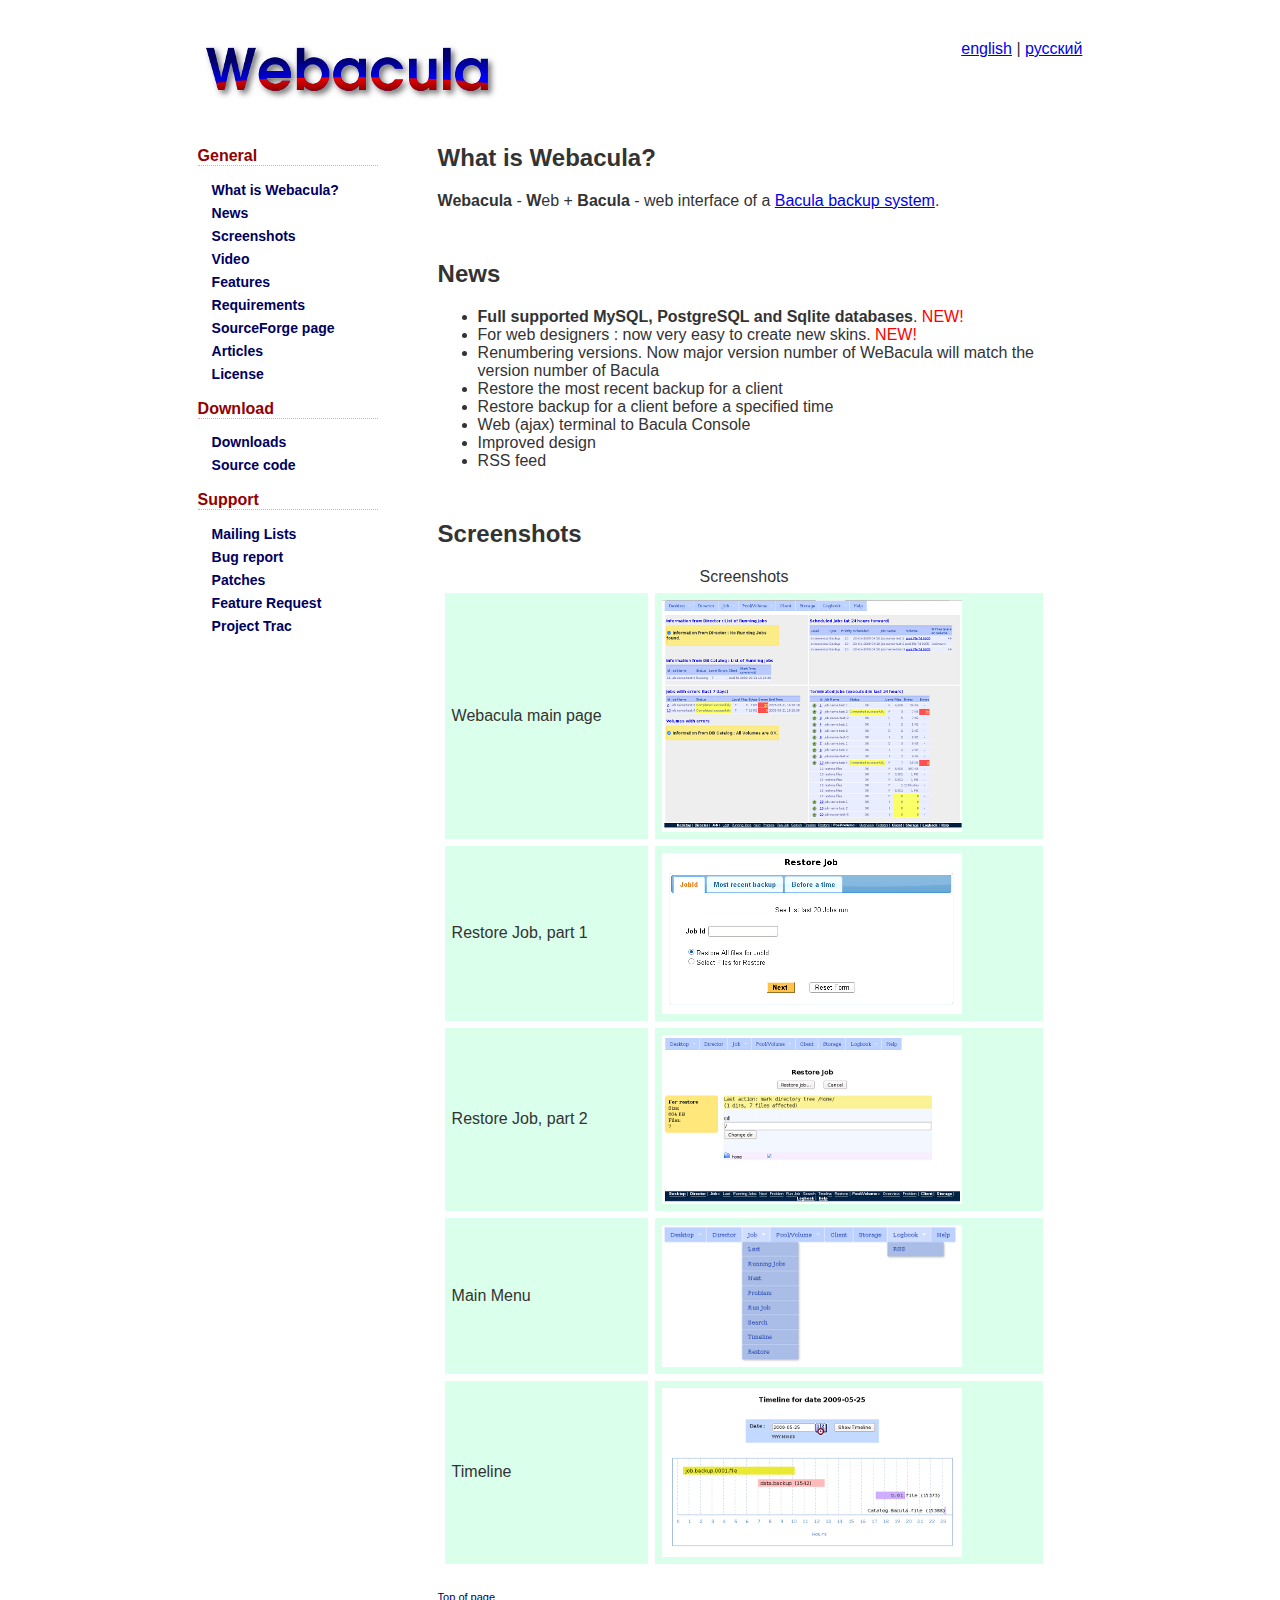
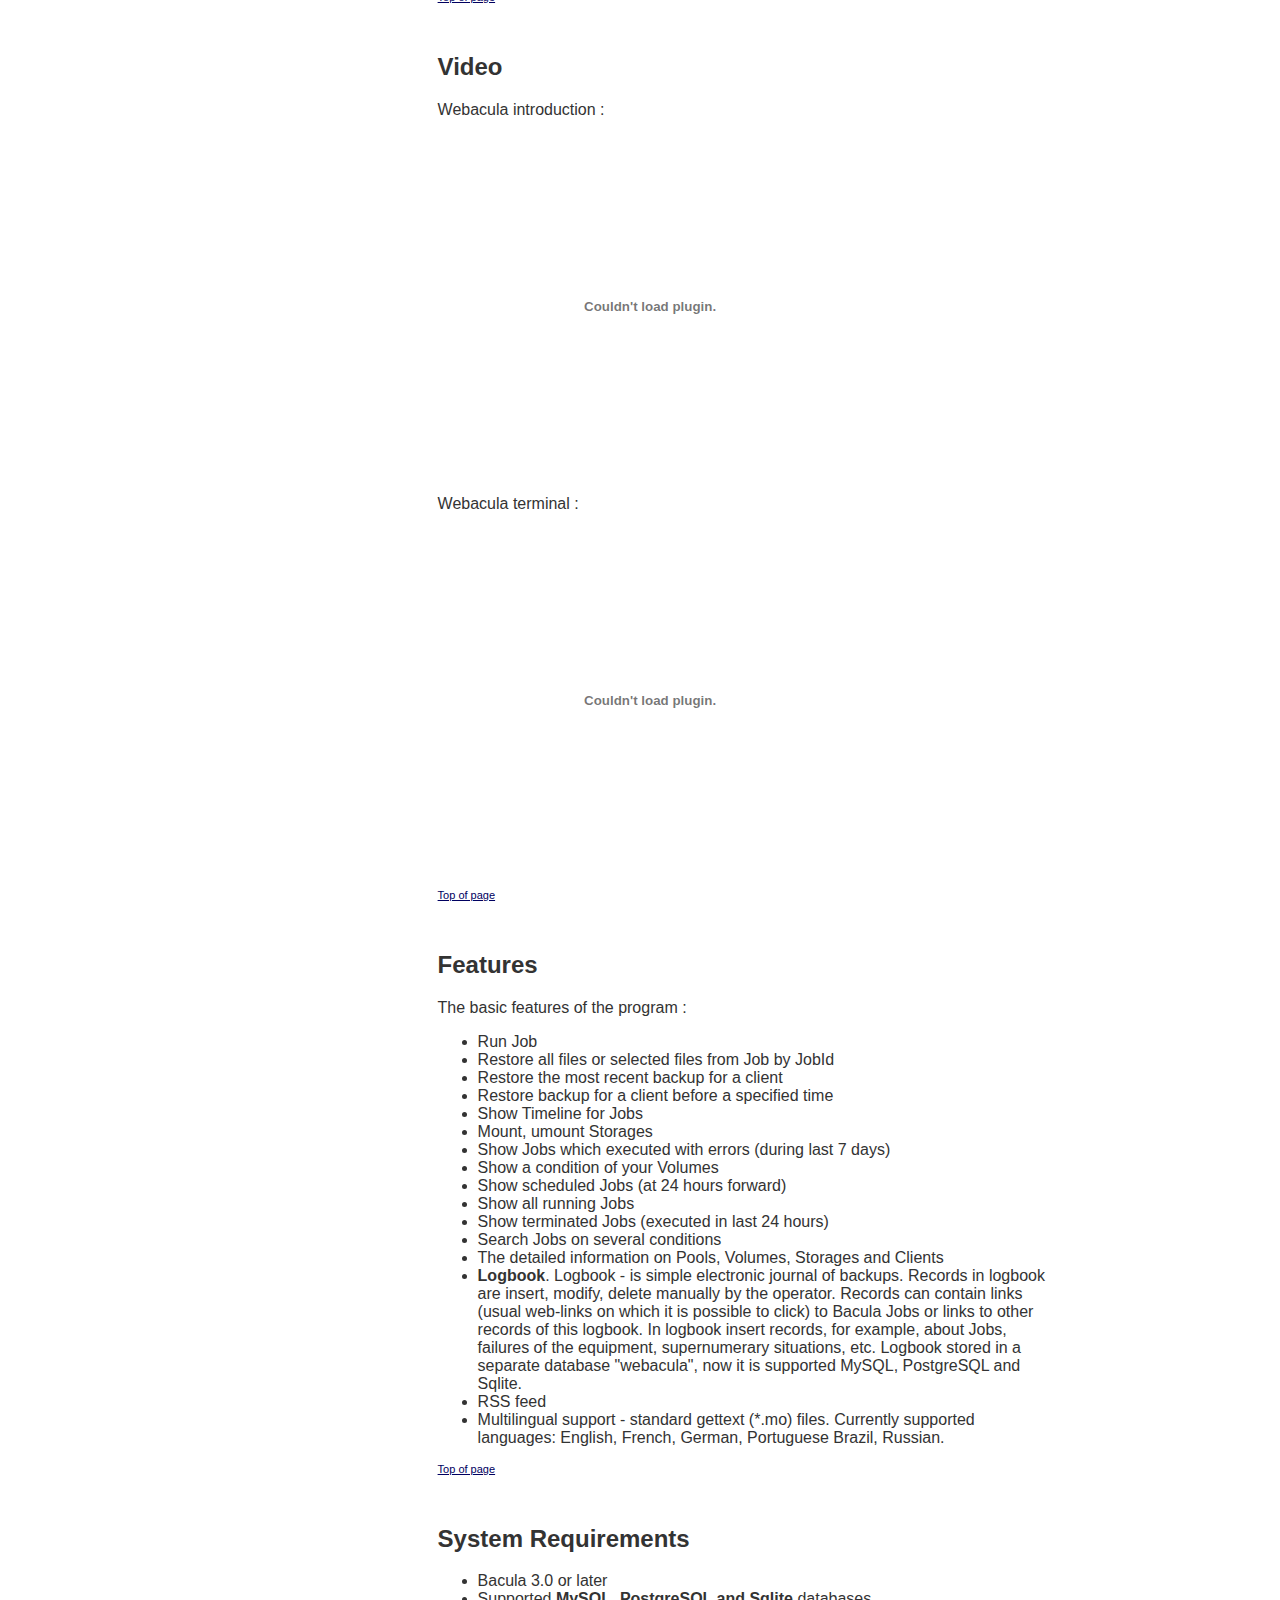
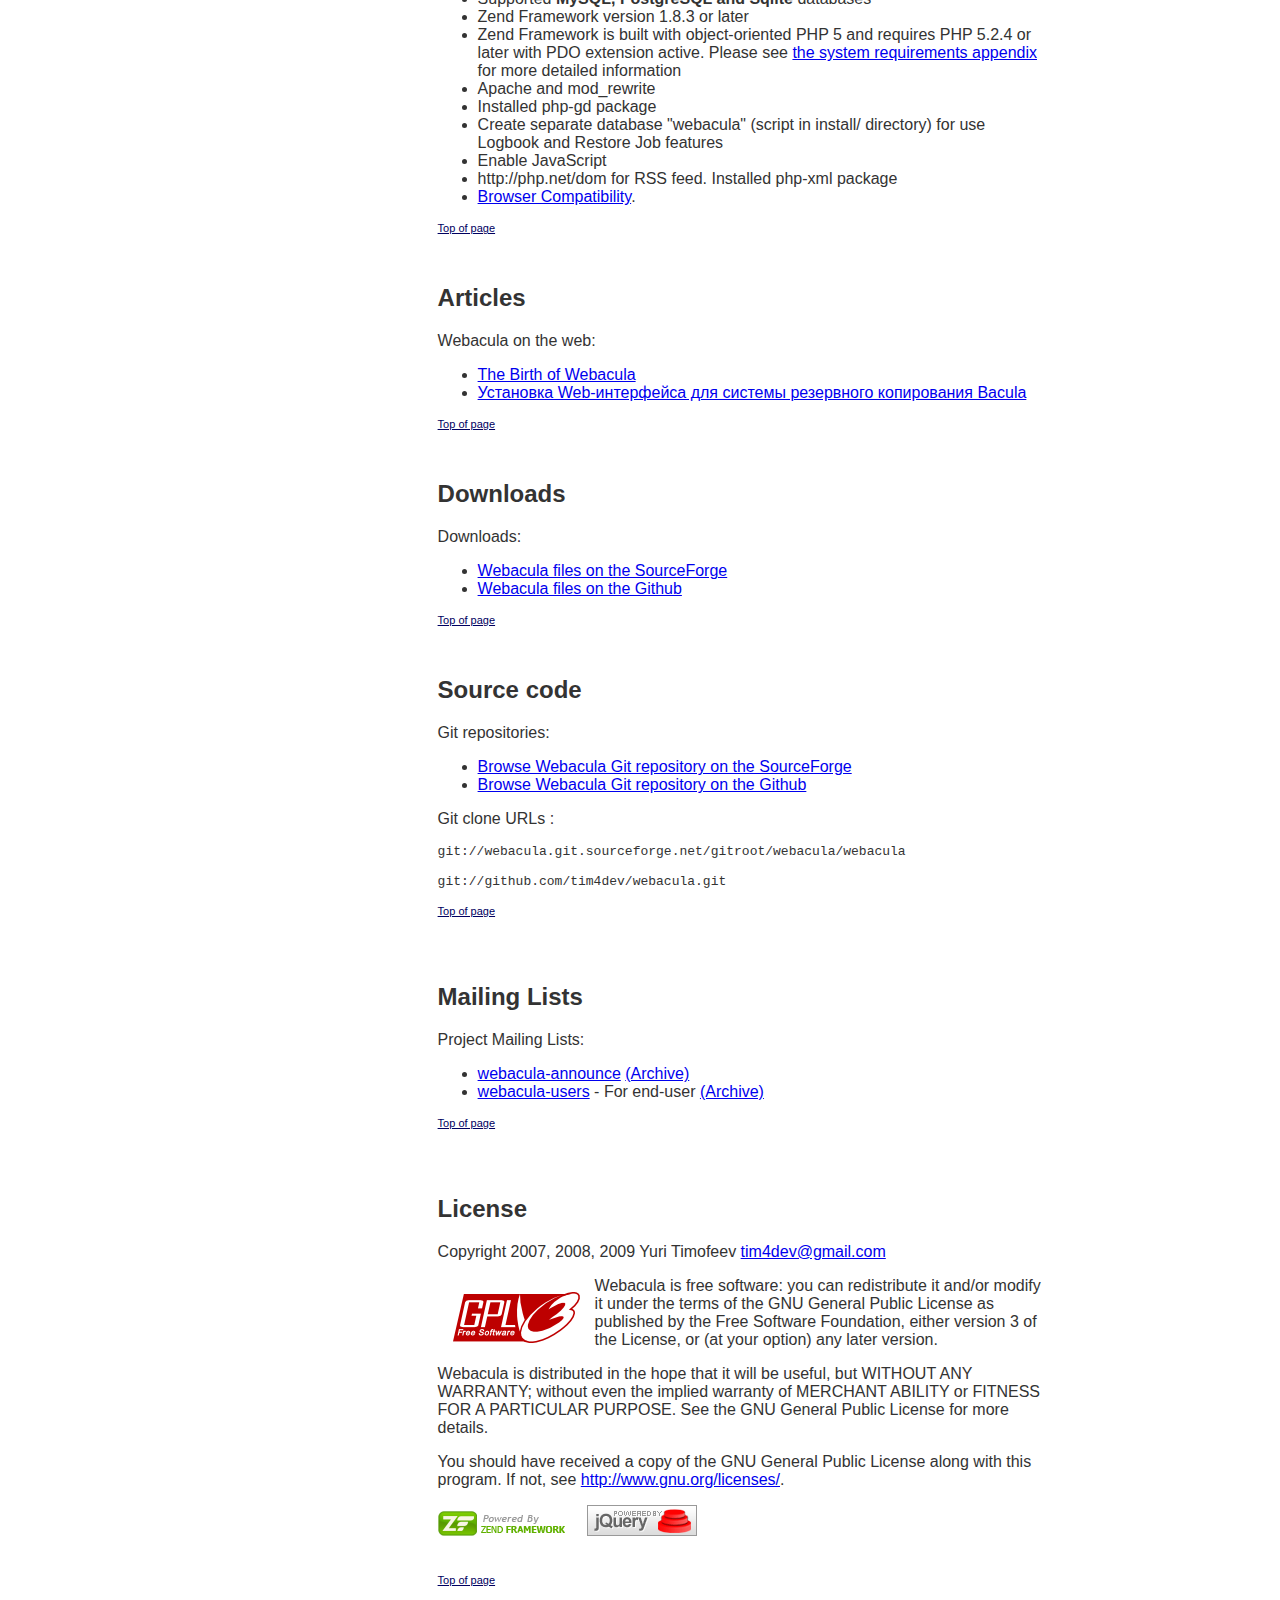
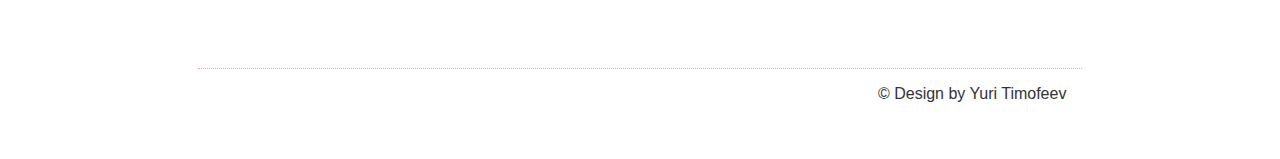
<file: index.html>
<!DOCTYPE HTML PUBLIC "-//W3C//DTD HTML 4.01 Transitional//EN"
        "http://www.w3.org/TR/html4/loose.dtd">
<html>

<head>
   <meta http-equiv="Content-Type" content="text/html; charset=utf-8" />
   <link rel="shortcut icon" href="favicon.ico" />
   <title>Webacula Home Page</title>

<style type="text/css" media="screen">

body
{
	padding: 0;
	font-family: "Trebuchet MS", Arial, Helvetica, sans-serif;
	color: #333;
	background-color: #fff;
}

#container
{
	margin: 40px 15%;
}

#banner h1
{
   margin: 0;
   padding: .5em;
}

#nav
{
   float: left;
   width: 180px;
   margin-left: 0px;
   margin-bottom: 30px;
   padding-top: 1em;
}

a.a-top-page {
   font-size: 11px;
   font-family: arial, sans-serif;
   color: #000060;
}

/* Menu */
#menu ul {
   margin: 0;
   padding: 0px 0 0 14px;
   list-style: none;
}

#menu li {
	padding: 1px 0 4px 0;
}

#menu a {
   text-decoration: none;
   color: #000060;
   font-weight: bold;
   font-size: 14px;
   font-family: arial, sans-serif;
}

#menu a:hover {
   text-decoration: underline;
   color: #0000FF;
}

#menu h2 {
	margin-bottom: 10px 0 0 0;
	font-size: 16px;
	border-bottom: 1px dotted #FF9EAA;
   color: #920000;
}

/* end menu */


#nav p { margin-top: 10px; }

#content
{
	padding-top: 1em;
	margin: 10px 2em 2em 240px;
}

#content h2 { margin-top: 0; }

#footer
{
	clear: both;
	padding: 1em;
	text-align: right;
	border-top: 1px dotted #FF9EAA;
}

#spacer {margin-top: 2em;}

#table-screenshot {
   text-align: left;
   margin-top: 0px;
   margin-bottom: 20px;
}
#table-screenshot td {
   background-color: #DAFFEA;
}

#banner-logo
{
   vertical-align: middle;
}

#lang
{
   float: right;
   margin-right: 0px;
   vertical-align: top;
   margin-bottom: 20px;
}

</style>

</head>


<body>

<a name="top-page"></a>

<div id="container">
	<div id="banner-logo">
      <img src="images/logo.png" alt="Webacula logo" style="margin-bottom: 15px;" />
      <div id="lang">
         <a href="index.html">english</a> | <a href="index_ru.html">русский</a>
      </div>
	</div>

	<div id="nav">
      <div id="menu">
         <h2>General</h2>
         <ul>
               <li><a href="#what-is-webacula">What is Webacula?</a></li>
               <li><a href="#news">News</a></li>
               <li><a href="#screenshots">Screenshots</a></li>
               <li><a href="#video">Video</a></li>
               <li><a href="#features">Features</a></li>
               <li><a href="#requirements">Requirements</a></li>
               <li><a href="https://sourceforge.net/projects/webacula/">SourceForge page</a></li>
               <li><a href="#articles">Articles</a></li>
               <li><a href="#license">License</a></li>
         </ul>
         <h2>Download</h2>
         <ul>
               <li><a href="#downloads">Downloads</a></li>
               <li><a href="#source-code">Source code</a></li>
         </ul>
         <h2>Support</h2>
         <ul>
               <li><a href="#mailing-lists">Mailing Lists</a></li>
               <li><a href="https://sourceforge.net/tracker/?group_id=201199&atid=976599">Bug report</a></li>
               <li><a href="https://sourceforge.net/tracker/?group_id=201199&atid=976601">Patches</a></li>
               <li><a href="https://sourceforge.net/tracker/?group_id=201199&atid=976602">Feature Request</a></li>
               <li><a href="http://sourceforge.net/apps/trac/webacula/">Project Trac</a></li>
         </ul>


		</div>
	</div>

<div id="content">

<a name="what-is-webacula">
<h2>What is Webacula?</h2>
</a>
	<p>
	<strong>Webacula</strong> - <strong>W</strong>eb + <strong>Bacula</strong> - web interface of a <a href="http://www.bacula.org/" target="_blank">Bacula backup system</a>.
	</p>
<div id="spacer">&nbsp;</div>

<a name="news">
<h2>News</h2>
</a>
<p>
   <ul>
      <li><b>Full supported MySQL, PostgreSQL and Sqlite databases</b>. <font  style="color : #ff0000;">NEW!</font></li>
      <li>For web designers : now very easy to create new skins. <font  style="color : #ff0000;">NEW!</font></li>
      <li>Renumbering versions. Now major version number of WeBacula will match the version number of Bacula</li>
      <li>Restore the most recent backup for a client</li>
      <li>Restore backup for a client before a specified time</li>
      <li>Web (ajax) terminal to Bacula Console</li>
      <li>Improved design </li>
      <li>RSS feed </li>
   </ul>
</p>
<div id="spacer">&nbsp;</div>


<a name="screenshots">
<h2>Screenshots</h2>
</a>
<p>

<table id="table-screenshot" width="100%" border="0" cellspacing="7" cellpadding="7">
  <caption>Screenshots</caption>
  <tbody>
    <tr>
      <td>Webacula main page</td>
      <td><a href="images/webacula_main_page.png" target="_blank">
       <img src="images/tumb/small_webacula_main_page.png" alt="Webacula main page" align="center" border="0" title="Webacula main page"></a>
      </td>
    </tr>
    <tr>
      <td>Restore Job, part 1</td>
      <td>
      <a href="images/webacula_restore_job.png" target="_blank">
       <img src="images/tumb/small_webacula_restore_job.png" alt="Restore Job" align="center" border="0" title="Restore Job">
       </a>
      </td>
    </tr>
    <tr>
      <td>Restore Job, part 2</td>
      <td>
       <a href="images/webacula_restore_job2.png" target="_blank">
       <img src="images/tumb/small_webacula_restore_job2.png" alt="Restore Job" align="center" border="0" title="Restore Job">
       </a>
      </td>
    </tr>
    <tr>
      <td>Main Menu</td>
      <td>
      <a href="images/webacula_main_menu.png" target="_blank">
       <img src="images/tumb/small_webacula_main_menu.png" alt="Main Menu" align="center" border="0" title="Main Menu">
       </a>
      </td>
    </tr>
    <tr>
      <td>Timeline</td>
      <td>
      <a href="images/webacula_timeline.png" target="_blank">
       <img src="images/tumb/small_webacula_timeline.png" alt="Timeline" align="center" border="0" title="Timeline">
       </a>
      </td>
    </tr>
  </tbody>
</table>
</p>
<a href="#top-page" class="a-top-page">Top of page</a>
<div id="spacer">&nbsp;</div>


<a name="video">
<h2>Video</h2>
</a>
<p>Webacula introduction : </p>
<object width="425" height="344"><param name="movie" value="http://www.youtube.com/v/0cKdPdTsgME&hl=ru&fs=1"></param><param name="allowFullScreen" value="true"></param><param name="allowscriptaccess" value="always"></param><embed src="http://www.youtube.com/v/0cKdPdTsgME&hl=ru&fs=1" type="application/x-shockwave-flash" allowscriptaccess="always" allowfullscreen="true" width="425" height="344"></embed></object>

<p>Webacula terminal : </p>
<object width="425" height="344"><param name="movie" value="http://www.youtube.com/v/Kf31g6XNSG4&hl=ru&fs=1"></param><param name="allowFullScreen" value="true"></param><param name="allowscriptaccess" value="always"></param><embed src="http://www.youtube.com/v/Kf31g6XNSG4&hl=ru&fs=1" type="application/x-shockwave-flash" allowscriptaccess="always" allowfullscreen="true" width="425" height="344"></embed></object>

<p><a href="#top-page" class="a-top-page">Top of page</a></p>
<div id="spacer">&nbsp;</div>

<a name="features">
<h2>Features</h2>
</a>
   <p>The basic features of the program :</p>
   <ul>
   <li>Run Job</li>
   <li>Restore all files or selected files from Job by JobId</li>
   <li>Restore the most recent backup for a client</li>
   <li>Restore backup for a client before a specified time</li>
   <li>Show Timeline for Jobs</li>
   <li>Mount, umount Storages</li>
   <li>Show Jobs which executed with errors (during last 7 days)</li>
   <li>Show a condition of your Volumes</li>
   <li>Show scheduled Jobs (at 24 hours forward)</li>
   <li>Show all running Jobs</li>
   <li>Show terminated Jobs (executed in last 24 hours)</li>
   <li>Search Jobs on several conditions</li>
   <li>The detailed information on Pools, Volumes, Storages and Clients</li>
   <li><strong>Logbook</strong>. Logbook - is simple electronic journal of backups. Records in logbook are insert, modify, delete manually by the operator.
Records can contain links (usual web-links on which it is possible to click) to Bacula Jobs or links to other records of this logbook. In logbook insert  records, for example, about Jobs, failures of the equipment, supernumerary situations, etc. Logbook stored in a separate database "webacula", now it is supported MySQL, PostgreSQL and Sqlite.</li>
   <li>RSS feed </li>
   <li>Multilingual support - standard gettext (*.mo) files. Currently supported languages: English, French, German, Portuguese Brazil, Russian.</li>
   </ul>
<a href="#top-page" class="a-top-page">Top of page</a>
<div id="spacer">&nbsp;</div>


<a name="requirements">
<h2>System Requirements</h2>
</a>
      <p>
	</p><ul>
	<li>Bacula 3.0 or later</li>
    <li>Supported <b>MySQL, PostgreSQL and Sqlite</b> databases</li>
	<li>Zend Framework version 1.8.3 or later</li>
	<li>Zend Framework is built with object-oriented PHP 5 and requires PHP 5.2.4 or later with PDO extension active. Please see
   	<a href="http://framework.zend.com/manual/en/requirements.html" target="_blank"> the system requirements appendix</a> for
  	more detailed information</li>
	<li>Apache and mod_rewrite</li>
	<li>Installed php-gd package</li>
	<li>Create separate database "webacula" (script in install/ directory) for use Logbook and Restore Job features</li>
	<li>Enable JavaScript</li>
	<li>http://php.net/dom for RSS feed. Installed php-xml package</li>
	<li><a href="http://docs.jquery.com/Browser_Compatibility" target="_blank">Browser Compatibility</a>.</li>
	</ul>
<a href="#top-page" class="a-top-page">Top of page</a>
<div id="spacer">&nbsp;</div>


<a name="articles">
<h2>Articles</h2>
</a>
<p>Webacula on the web:</p>
<ul>
   <li><a href="https://sourceforge.net/community/the-birth-of-webacula/" target="_blank">The Birth of Webacula</a></li>
   <li><a href="http://redalex.ru/index.php?option=com_content&view=article&id=1:-web-bacula&catid=1:bacula&Itemid=3" target="_blank">Установка Web-интерфейса для системы резервного копирования Bacula</a></li>
</ul>
<a href="#top-page" class="a-top-page">Top of page</a>
<div id="spacer">&nbsp;</div>


<a name="downloads">
<h2>Downloads</h2>
</a>
<p>Downloads:</p>
<ul>
   <li><a href="https://sourceforge.net/projects/webacula/files/">Webacula files on the SourceForge</a></li>
   <li><a href="http://github.com/tim4dev/webacula/downloads">Webacula files on the Github</a></li>
</ul>
<a href="#top-page" class="a-top-page">Top of page</a>
<div id="spacer">&nbsp;</div>


<a name="source-code">
<h2>Source code</h2>
</a>
<p>Git repositories:</p>
<ul>
   <li><a href="http://webacula.git.sourceforge.net/">Browse Webacula Git repository on the SourceForge</a></li>
   <li><a href="http://github.com/tim4dev/webacula">Browse Webacula Git repository on the Github</a></li>
</ul>
<p>
Git clone URLs :
<pre>
git://webacula.git.sourceforge.net/gitroot/webacula/webacula

git://github.com/tim4dev/webacula.git
</pre>
</p>
<a href="#top-page" class="a-top-page">Top of page</a>
<p><div id="spacer">&nbsp;</div></p>


<a name="mailing-lists">
<h2>Mailing Lists</h2>
</a>
<p>Project Mailing Lists:</p>
<ul>
   <li><a href="https://lists.sourceforge.net/mailman/listinfo/webacula-announce">webacula-announce</a>
      <a href="https://sourceforge.net/mailarchive/forum.php?forum_name=webacula-announce">(Archive)</a>
   </li>
   <li><a href="https://lists.sourceforge.net/mailman/listinfo/webacula-users">webacula-users</a> - For end-user
      <a href="https://sourceforge.net/mailarchive/forum.php?forum_name=webacula-users">(Archive)</a>
   </li>
</ul>
<p><a href="#top-page" class="a-top-page">Top of page</a></p>
<p><div id="spacer">&nbsp;</div></p>


<a name="license">
<h2>License</h2>
</a>
<p>Copyright 2007, 2008, 2009 Yuri Timofeev <a href="mailto:tim4dev@gmail.com">tim4dev@gmail.com</a></p>

<a href="http://www.gnu.org/licenses/gpl-3.0.html" target="_blank"><img ilo-full-src="images/other/gplv3-127x51.png" src="images/other/gplv3-127x51.png" alt="GPL3" align="left" border="0" height="51" hspace="15" vspace="15" width="127"></a>

<p>Webacula is free software: you can redistribute it and/or modify it under the terms of the GNU General Public License
as published by the Free Software Foundation, either version 3 of the License, or (at your option) any later version.</p>

<p>Webacula is distributed in the hope that it will be useful, but WITHOUT ANY WARRANTY; without even the implied warranty
of MERCHANT ABILITY or FITNESS FOR A PARTICULAR PURPOSE.  See the GNU General Public License for more details.</p>

<p>You should have received a copy of the GNU General Public License along with this program.  If not, see
   <a href="http://www.gnu.org/licenses/" name="GPL3" target="_blank">http://www.gnu.org/licenses/</a>.
</p>

<p>
<div align="left">
   <a href="http://framework.zend.com/" target="zfwindow"><img ilo-full-src="images/other/PoweredBy_ZF_4LightBG.png" src="images/other/PoweredBy_ZF_4LightBG.png" border="0"></a>
&nbsp;&nbsp;&nbsp;
   <a href="http://jquery.com/" target="_blank"><img ilo-full-src="images/other/jquery_logo.png" src="images/other/jquery_logo.png" border="0"></a>
</div>
</p>
<br />
<a href="#top-page" class="a-top-page">Top of page</a>
<div id="spacer">&nbsp;</div>



</div> <!-- end content -->

	<div id="footer">
		&copy; Design by Yuri Timofeev
	</div>

</div>
<!-- end container -->


<!-- Piwik -->
<script type="text/javascript">
var pkBaseURL = (("https:" == document.location.protocol) ? "https://apps.sourceforge.net/piwik/webacula/" : "http://apps.sourceforge.net/piwik/webacula/");
document.write(unescape("%3Cscript src='" + pkBaseURL + "piwik.js' type='text/javascript'%3E%3C/script%3E"));
</script><script type="text/javascript">
piwik_action_name = '';
piwik_idsite = 1;
piwik_url = pkBaseURL + "piwik.php";
piwik_log(piwik_action_name, piwik_idsite, piwik_url);
</script>
<object><noscript><p><img src="http://apps.sourceforge.net/piwik/webacula/piwik.php?idsite=1" alt="piwik"/></p></noscript></object>
<!-- End Piwik Tag -->

</body>
</html>
</file>
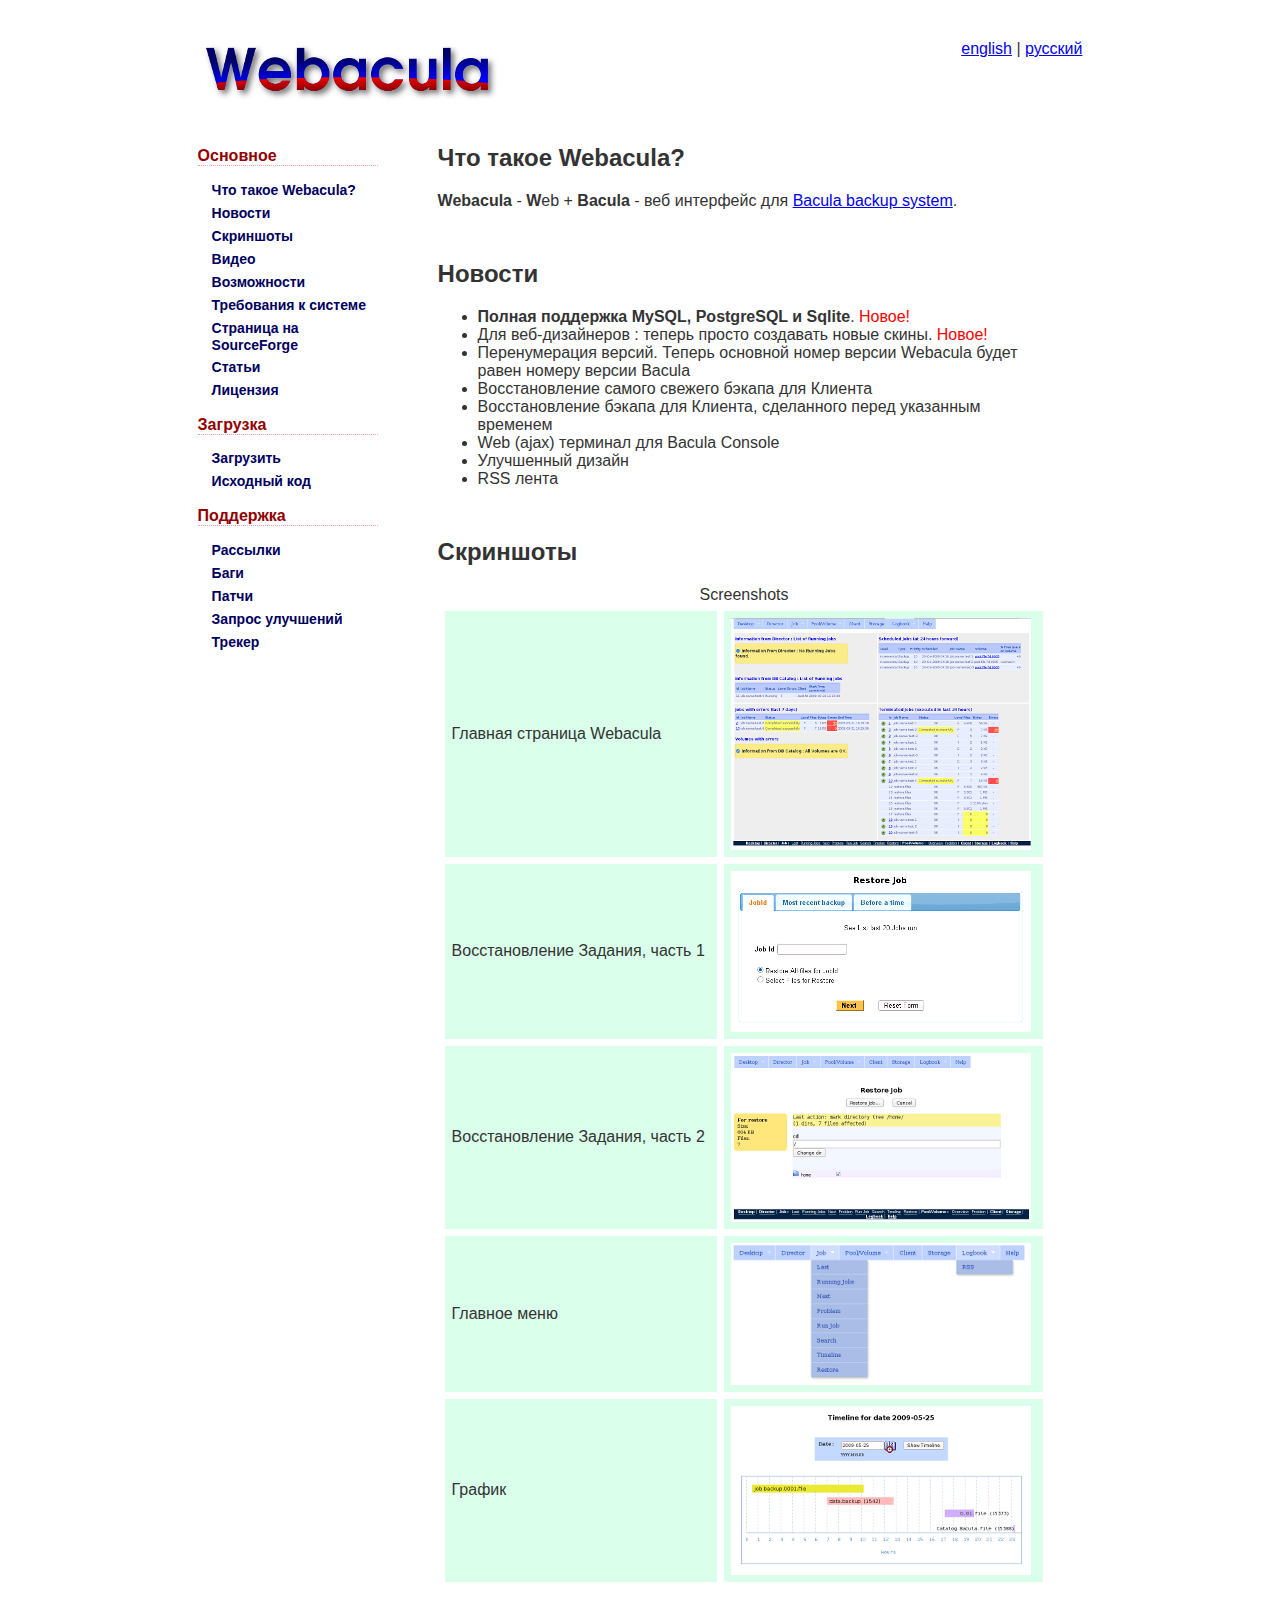
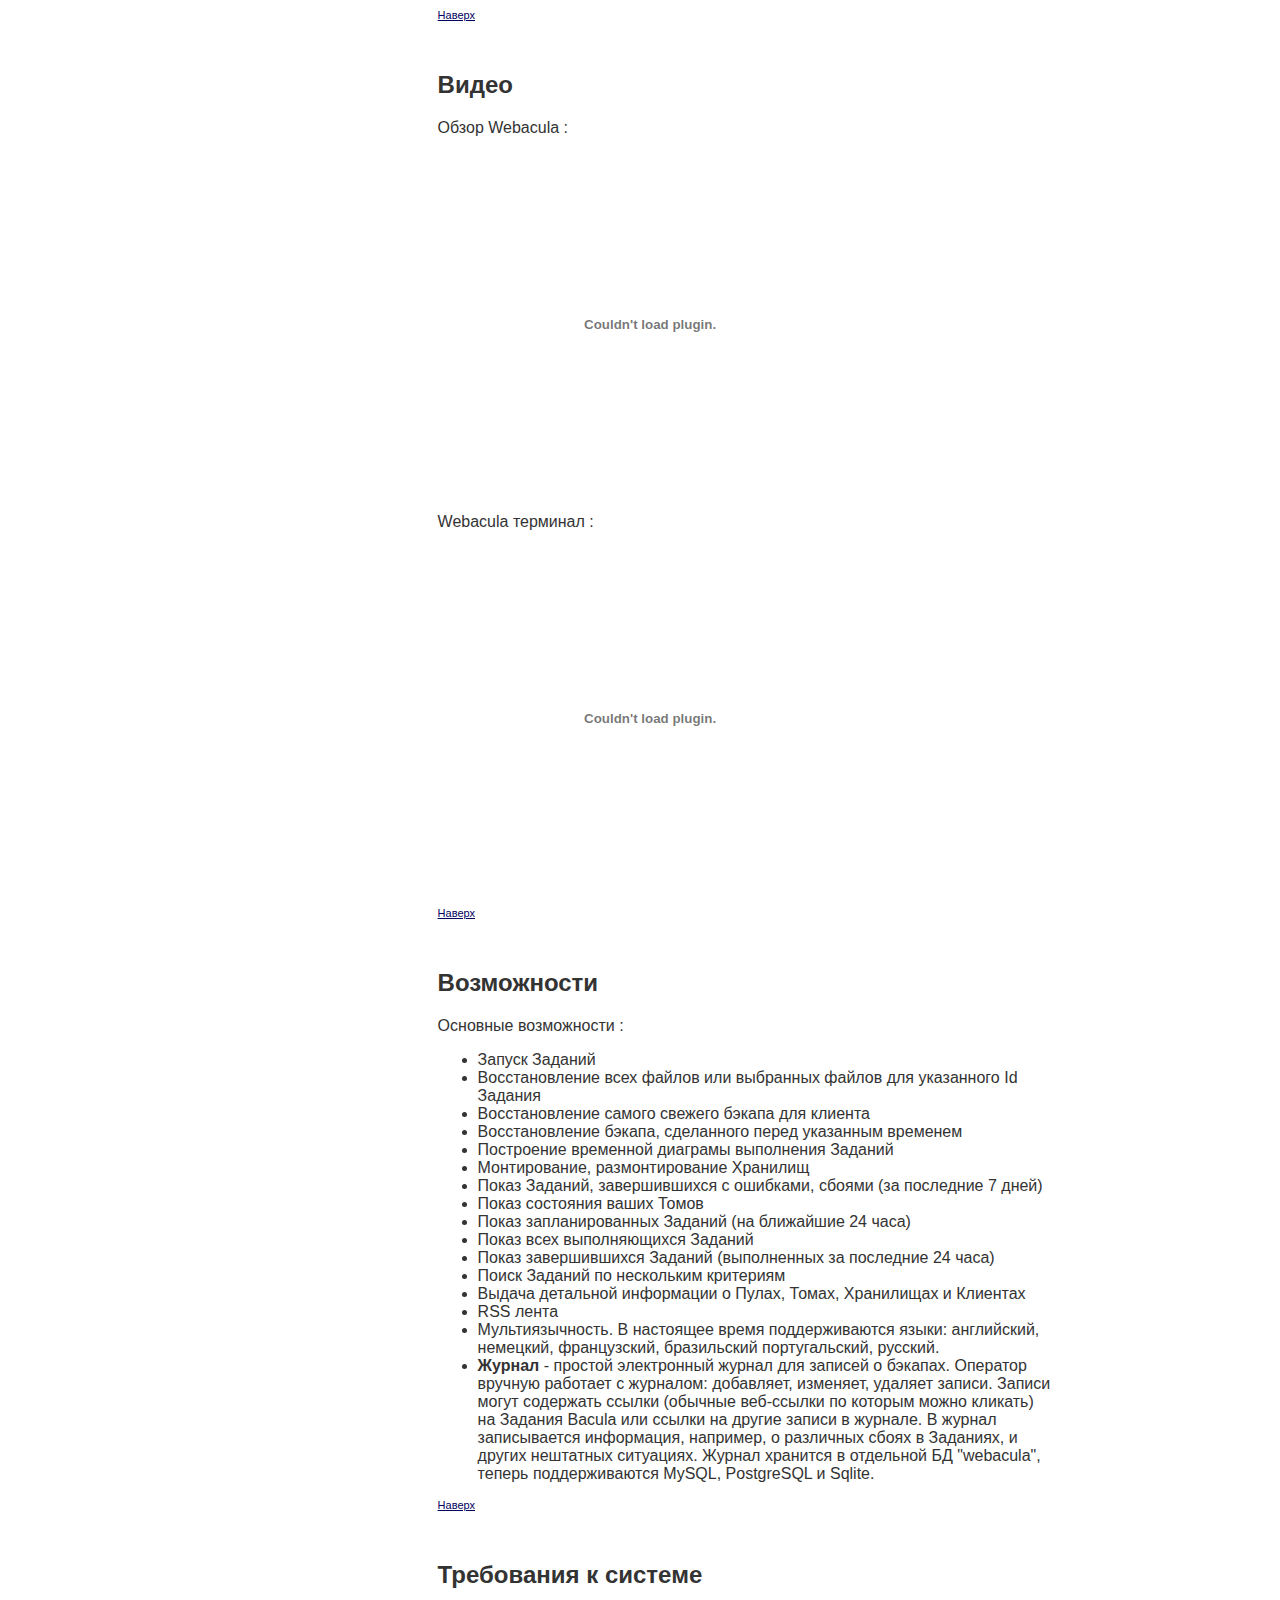
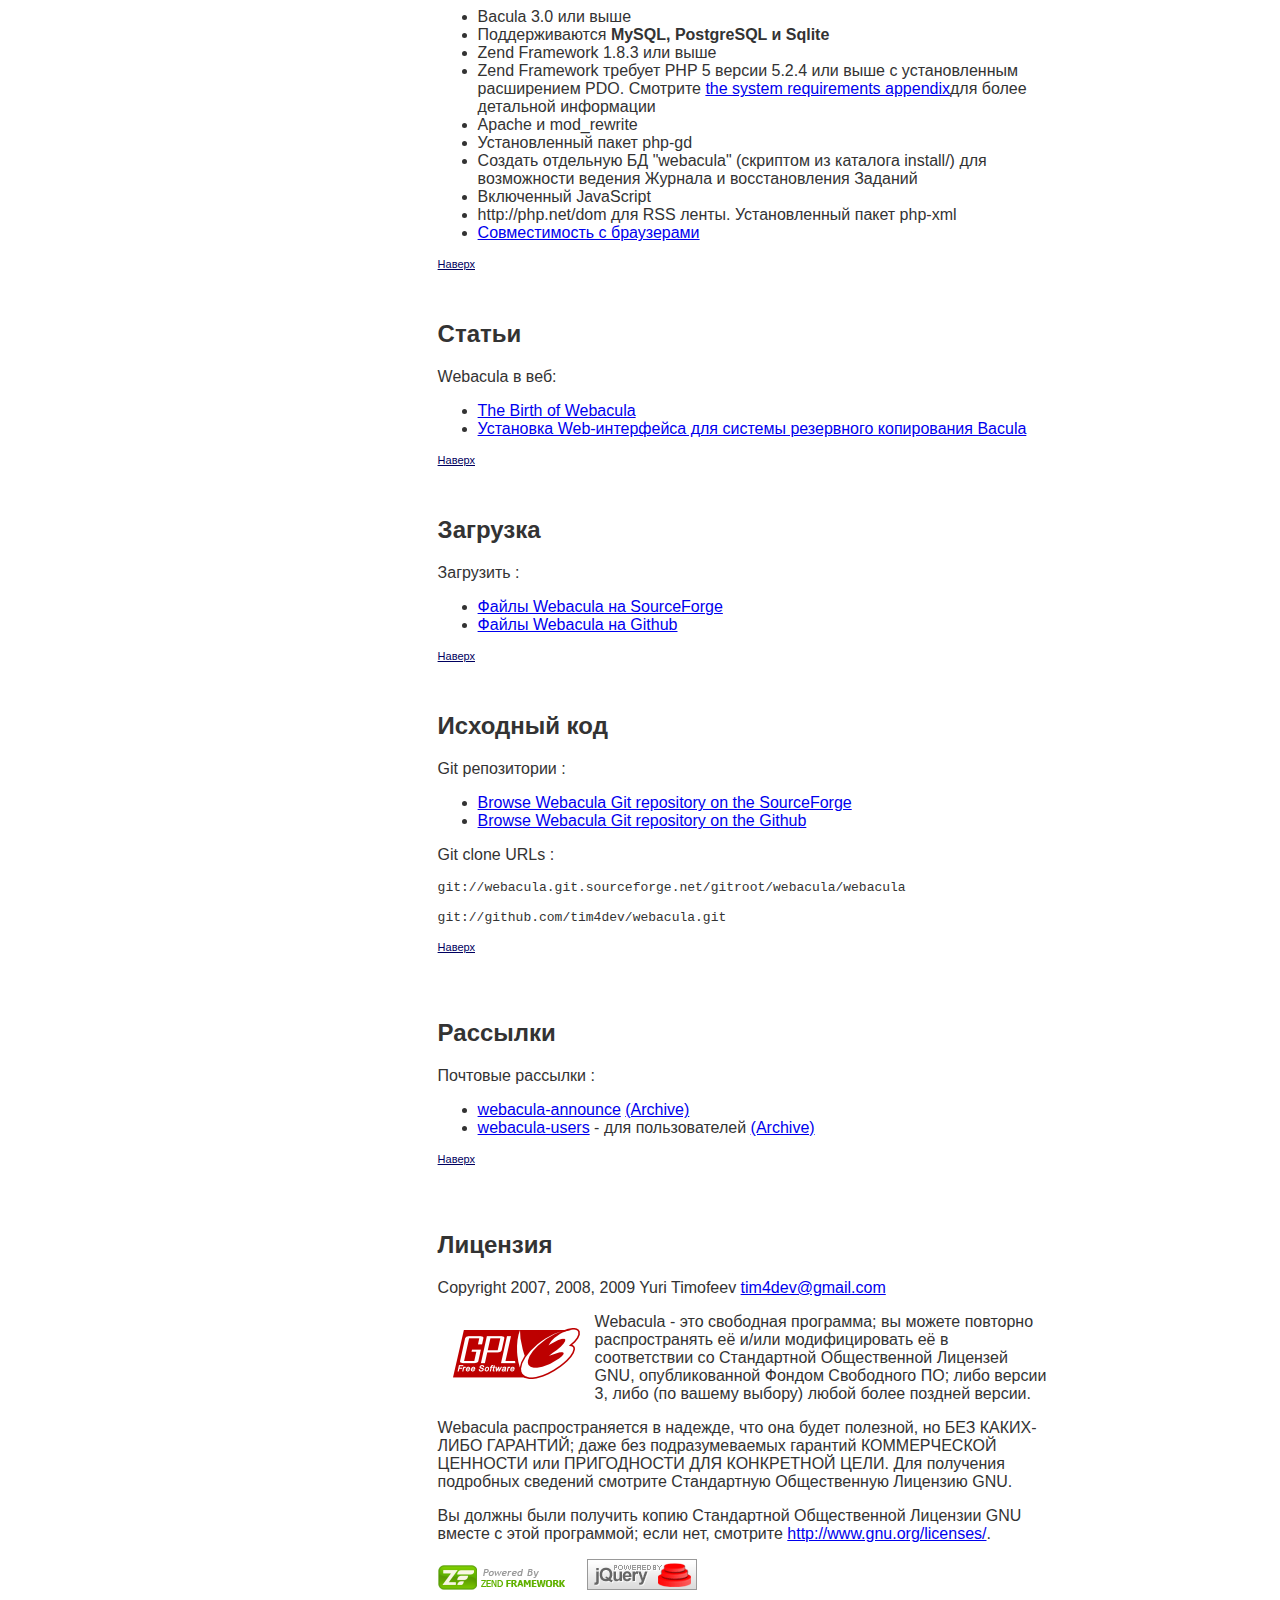
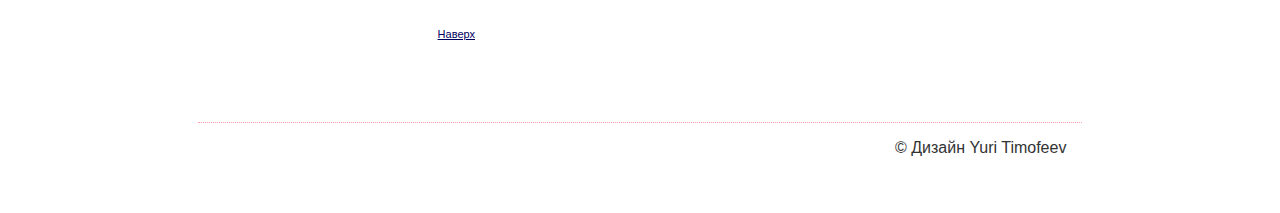
<file: index_ru.html>
<!DOCTYPE HTML PUBLIC "-//W3C//DTD HTML 4.01 Transitional//EN"
        "http://www.w3.org/TR/html4/loose.dtd">
<html>

<head>
   <meta http-equiv="Content-Type" content="text/html; charset=utf-8" />
   <link rel="shortcut icon" href="favicon.ico" />
   <title>Webacula домашняя страница</title>

<style type="text/css" media="screen">

body
{
	padding: 0;
	font-family: "Trebuchet MS", Arial, Helvetica, sans-serif;
	color: #333;
	background-color: #fff;
}

#container
{
	margin: 40px 15%;
}

#banner h1
{
   margin: 0;
   padding: .5em;
}

#nav
{
   float: left;
   width: 180px;
   margin-left: 0px;
   margin-bottom: 30px;
   padding-top: 1em;
}

a.a-top-page {
   font-size: 11px;
   font-family: arial, sans-serif;
   color: #000060;
}

/* Menu */
#menu ul {
   margin: 0;
   padding: 0px 0 0 14px;
   list-style: none;
}

#menu li {
	padding: 1px 0 4px 0;
}

#menu a {
   text-decoration: none;
   color: #000060;
   font-weight: bold;
   font-size: 14px;
   font-family: arial, sans-serif;
}

#menu a:hover {
   text-decoration: underline;
   color: #0000FF;
}

#menu h2 {
	margin-bottom: 10px 0 0 0;
	font-size: 16px;
	border-bottom: 1px dotted #FF9EAA;
   color: #920000;
}

/* end menu */


#nav p { margin-top: 10px; }

#content
{
	padding-top: 1em;
	margin: 10px 2em 2em 240px;
}

#content h2 { margin-top: 0; }

#footer
{
	clear: both;
	padding: 1em;
	text-align: right;
	border-top: 1px dotted #FF9EAA;
}

#spacer {margin-top: 2em;}

#table-screenshot {
   text-align: left;
   margin-top: 0px;
   margin-bottom: 20px;
}
#table-screenshot td {
   background-color: #DAFFEA;
}

#banner-logo
{
   vertical-align: middle;
}

#lang
{
   float: right;
   margin-right: 0px;
   vertical-align: top;
   margin-bottom: 20px;
}

</style>

</head>


<body>

<a name="top-page"></a>

<div id="container">
	<div id="banner-logo">
      <img src="images/logo.png" alt="Webacula logo" style="margin-bottom: 15px;" />
      <div id="lang">
         <a href="index.html">english</a> | <a href="index_ru.html">русский</a>
      </div>
	</div>

	<div id="nav">
      <div id="menu">
         <h2>Основное</h2>
         <ul>
               <li><a href="#what-is-webacula">Что такое Webacula?</a></li>
               <li><a href="#news">Новости</a></li>
               <li><a href="#screenshots">Скриншоты</a></li>
               <li><a href="#video">Видео</a></li>
               <li><a href="#features">Возможности</a></li>
               <li><a href="#requirements">Требования к системе</a></li>
               <li><a href="https://sourceforge.net/projects/webacula/">Страница на SourceForge</a></li>
               <li><a href="#articles">Статьи</a></li>
               <li><a href="#license">Лицензия</a></li>
         </ul>
         <h2>Загрузка</h2>
         <ul>
               <li><a href="#downloads">Загрузить</a></li>
               <li><a href="#source-code">Исходный код</a></li>
         </ul>
         <h2>Поддержка</h2>
         <ul>
               <li><a href="#mailing-lists">Рассылки</a></li>
               <li><a href="https://sourceforge.net/tracker/?group_id=201199&atid=976599">Баги</a></li>
               <li><a href="https://sourceforge.net/tracker/?group_id=201199&atid=976601">Патчи</a></li>
               <li><a href="https://sourceforge.net/tracker/?group_id=201199&atid=976602">Запрос улучшений</a></li>
               <li><a href="http://sourceforge.net/apps/trac/webacula/">Трекер</a></li>
         </ul>


		</div>
	</div>

<div id="content">

<a name="what-is-webacula">
<h2>Что такое Webacula?</h2>
</a>
	<p>
	<strong>Webacula</strong> - <strong>W</strong>eb + <strong>Bacula</strong> - веб интерфейс для <a href="http://www.bacula.org/" target="_blank">Bacula backup system</a>.
	</p>
<div id="spacer">&nbsp;</div>

<a name="news">
<h2>Новости</h2>
</a>
<p>
   <ul>
      <li><b>Полная поддержка MySQL, PostgreSQL и Sqlite</b>. <font  style="color : #ff0000;">Новое!</font></li>
      <li>Для веб-дизайнеров : теперь просто создавать новые скины. <font  style="color : #ff0000;">Новое!</font></li>
      <li>Перенумерация версий. Теперь основной номер версии Webacula будет равен номеру версии Bacula</li>
      <li>Восстановление самого свежего бэкапа для Клиента</li>
      <li>Восстановление бэкапа для Клиента, сделанного перед указанным временем</li>
      <li>Web (ajax) терминал для Bacula Console</li>
      <li>Улучшенный дизайн</li>
      <li>RSS лента</li>
   </ul>
</p>
<div id="spacer">&nbsp;</div>


<a name="screenshots">
<h2>Скриншоты</h2>
</a>
<p>

<table id="table-screenshot" width="100%" border="0" cellspacing="7" cellpadding="7">
  <caption>Screenshots</caption>
  <tbody>
    <tr>
      <td>Главная страница Webacula</td>
      <td><a href="images/webacula_main_page.png" target="_blank">
       <img src="images/tumb/small_webacula_main_page.png" alt="Webacula main page" align="center" border="0" title="Webacula main page"></a>
      </td>
    </tr>
    <tr>
      <td>Восстановление Задания, часть 1</td>
      <td>
      <a href="images/webacula_restore_job.png" target="_blank">
       <img src="images/tumb/small_webacula_restore_job.png" alt="Restore Job" align="center" border="0" title="Restore Job">
       </a>
      </td>
    </tr>
    <tr>
      <td>Восстановление Задания, часть 2</td>
      <td>
       <a href="images/webacula_restore_job2.png" target="_blank">
       <img src="images/tumb/small_webacula_restore_job2.png" alt="Restore Job" align="center" border="0" title="Restore Job">
       </a>
      </td>
    </tr>
    <tr>
      <td>Главное меню</td>
      <td>
      <a href="images/webacula_main_menu.png" target="_blank">
       <img src="images/tumb/small_webacula_main_menu.png" alt="Main Menu" align="center" border="0" title="Main Menu">
       </a>
      </td>
    </tr>
    <tr>
      <td>График</td>
      <td>
      <a href="images/webacula_timeline.png" target="_blank">
       <img src="images/tumb/small_webacula_timeline.png" alt="Timeline" align="center" border="0" title="Timeline">
       </a>
      </td>
    </tr>
  </tbody>
</table>
</p>
<a href="#top-page" class="a-top-page">Наверх</a>
<div id="spacer">&nbsp;</div>


<a name="video">
<h2>Видео</h2>
</a>
<p>Обзор Webacula : </p>
<object width="425" height="344"><param name="movie" value="http://www.youtube.com/v/0cKdPdTsgME&hl=ru&fs=1"></param><param name="allowFullScreen" value="true"></param><param name="allowscriptaccess" value="always"></param><embed src="http://www.youtube.com/v/0cKdPdTsgME&hl=ru&fs=1" type="application/x-shockwave-flash" allowscriptaccess="always" allowfullscreen="true" width="425" height="344"></embed></object>

<p>Webacula терминал : </p>
<object width="425" height="344"><param name="movie" value="http://www.youtube.com/v/Kf31g6XNSG4&hl=ru&fs=1"></param><param name="allowFullScreen" value="true"></param><param name="allowscriptaccess" value="always"></param><embed src="http://www.youtube.com/v/Kf31g6XNSG4&hl=ru&fs=1" type="application/x-shockwave-flash" allowscriptaccess="always" allowfullscreen="true" width="425" height="344"></embed></object>

<p><a href="#top-page" class="a-top-page">Наверх</a></p>
<div id="spacer">&nbsp;</div>

<a name="features">
<h2>Возможности</h2>
</a>
   <p>Основные возможности :</p>
   <ul>
   <li>Запуск Заданий</li>
   <li>Восстановление всех файлов или выбранных файлов для указанного Id Задания</li>
   <li>Восстановление самого свежего бэкапа для клиента</li>
   <li>Восстановление бэкапа, сделанного перед указанным временем</li>
   <li>Построение временной диаграмы выполнения Заданий</li>
   <li>Монтирование, размонтирование Хранилищ</li>
   <li>Показ Заданий, завершившихся с ошибками, сбоями (за последние 7 дней)</li>
   <li>Показ состояния ваших Томов</li>
   <li>Показ запланированных Заданий (на ближайшие 24 часа)</li>
   <li>Показ всех выполняющихся Заданий</li>
   <li>Показ завершившихся Заданий (выполненных за последние 24 часа)</li>
   <li>Поиск Заданий по нескольким критериям</li>
   <li>Выдача детальной информации о Пулах, Томах, Хранилищах и Клиентах</li>
   <li>RSS лента</li>
   <li>Мультиязычность. В настоящее время поддерживаются языки: английский, немецкий, французский, бразильский португальский, русский.</li>
   <li><strong>Журнал</strong> - простой электронный журнал для записей о бэкапах. Оператор вручную работает с журналом: добавляет,
изменяет, удаляет записи. Записи могут содержать ссылки (обычные веб-ссылки по которым можно кликать) на Задания Bacula или ссылки
на другие записи в журнале. В журнал записывается информация, например, о различных сбоях в Заданиях, и других нештатных ситуациях.
Журнал хранится в отдельной БД "webacula", теперь поддерживаются MySQL, PostgreSQL и Sqlite.</li>
</ul>
<a href="#top-page" class="a-top-page">Наверх</a>
<div id="spacer">&nbsp;</div>


<a name="requirements">
<h2>Требования к системе</h2>
</a>
      <p>
	</p><ul>
	<li>Bacula 3.0 или выше</li>
    <li>Поддерживаются <b>MySQL, PostgreSQL и Sqlite</b></li>
	<li>Zend Framework 1.8.3 или выше</li>
	<li>Zend Framework требует PHP 5 версии 5.2.4 или выше с установленным расширением PDO. Смотрите
   	<a href="http://framework.zend.com/manual/en/requirements.html" target="_blank"> the system requirements appendix</a>для более детальной информации</li>
	<li>Apache и mod_rewrite</li>
	<li>Установленный пакет php-gd</li>
	<li>Создать отдельную БД "webacula" (скриптом из каталога install/) для возможности ведения Журнала и восстановления Заданий</li>
	<li>Включенный JavaScript</li>
	<li>http://php.net/dom для RSS ленты. Установленный пакет php-xml</li>
	<li><a href="http://docs.jquery.com/Browser_Compatibility" target="_blank">Совместимость с браузерами</a></li>
	</ul>
<a href="#top-page" class="a-top-page">Наверх</a>
<div id="spacer">&nbsp;</div>


<a name="articles">
<h2>Статьи</h2>
</a>
<p>Webacula в веб:</p>
<ul>
   <li><a href="https://sourceforge.net/community/the-birth-of-webacula/" target="_blank">The Birth of Webacula</a></li>
   <li><a href="http://redalex.ru/index.php?option=com_content&view=article&id=1:-web-bacula&catid=1:bacula&Itemid=3" target="_blank">Установка Web-интерфейса для системы резервного копирования Bacula</a></li>
</ul>
<a href="#top-page" class="a-top-page">Наверх</a>
<div id="spacer">&nbsp;</div>


<a name="downloads">
<h2>Загрузка</h2>
</a>
<p>Загрузить :</p>
<ul>
   <li><a href="https://sourceforge.net/projects/webacula/files/">Файлы Webacula на SourceForge</a></li>
   <li><a href="http://github.com/tim4dev/webacula/downloads">Файлы Webacula на Github</a></li>
</ul>
<a href="#top-page" class="a-top-page">Наверх</a>
<div id="spacer">&nbsp;</div>


<a name="source-code">
<h2>Исходный код</h2>
</a>
<p>Git репозитории :</p>
<ul>
   <li><a href="http://webacula.git.sourceforge.net/">Browse Webacula Git repository on the SourceForge</a></li>
   <li><a href="http://github.com/tim4dev/webacula">Browse Webacula Git repository on the Github</a></li>
</ul>
<p>
Git clone URLs :
<pre>
git://webacula.git.sourceforge.net/gitroot/webacula/webacula

git://github.com/tim4dev/webacula.git
</pre>
</p>
<a href="#top-page" class="a-top-page">Наверх</a>
<p><div id="spacer">&nbsp;</div></p>


<a name="mailing-lists">
<h2>Рассылки</h2>
</a>
<p>Почтовые рассылки :</p>
<ul>
   <li><a href="https://lists.sourceforge.net/mailman/listinfo/webacula-announce">webacula-announce</a>
      <a href="https://sourceforge.net/mailarchive/forum.php?forum_name=webacula-announce">(Archive)</a>
   </li>
   <li><a href="https://lists.sourceforge.net/mailman/listinfo/webacula-users">webacula-users</a> - для пользователей
      <a href="https://sourceforge.net/mailarchive/forum.php?forum_name=webacula-users">(Archive)</a>
   </li>
</ul>
<p><a href="#top-page" class="a-top-page">Наверх</a></p>
<p><div id="spacer">&nbsp;</div></p>


<a name="license">
<h2>Лицензия</h2>
</a>
<p>Copyright 2007, 2008, 2009 Yuri Timofeev <a href="mailto:tim4dev@gmail.com">tim4dev@gmail.com</a></p>

<a href="http://www.gnu.org/licenses/gpl-3.0.html" target="_blank"><img ilo-full-src="images/other/gplv3-127x51.png" src="images/other/gplv3-127x51.png" alt="GPL3" align="left" border="0" height="51" hspace="15" vspace="15" width="127"></a>

<p>Webacula - это свободная программа; вы можете повторно распространять её и/или модифицировать
её в соответствии со Стандартной Общественной Лицензей GNU, опубликованной Фондом Свободного ПО; либо версии 3,
либо (по вашему выбору) любой более поздней версии.</p>

<p>Webacula распространяется в надежде, что она будет полезной, но БЕЗ КАКИХ-ЛИБО ГАРАНТИЙ;
даже без подразумеваемых гарантий КОММЕРЧЕСКОЙ ЦЕННОСТИ или ПРИГОДНОСТИ ДЛЯ КОНКРЕТНОЙ
ЦЕЛИ. Для получения подробных сведений смотрите Стандартную Общественную Лицензию GNU.</p>

<p>Вы должны были получить копию Стандартной Общественной Лицензии GNU вместе с этой
программой; если нет, смотрите
<a href="http://www.gnu.org/licenses/" name="GPL3" target="_blank">http://www.gnu.org/licenses/</a>.
</p>

<p>
<div align="left">
   <a href="http://framework.zend.com/" target="zfwindow"><img ilo-full-src="images/other/PoweredBy_ZF_4LightBG.png" src="images/other/PoweredBy_ZF_4LightBG.png" border="0"></a>
&nbsp;&nbsp;&nbsp;
   <a href="http://jquery.com/" target="_blank"><img ilo-full-src="images/other/jquery_logo.png" src="images/other/jquery_logo.png" border="0"></a>
</div>
</p>
<br />
<a href="#top-page" class="a-top-page">Наверх</a>
<div id="spacer">&nbsp;</div>



</div> <!-- end content -->

	<div id="footer">
		&copy; Дизайн Yuri Timofeev
	</div>

</div>
<!-- end container -->


<!-- Piwik -->
<script type="text/javascript">
var pkBaseURL = (("https:" == document.location.protocol) ? "https://apps.sourceforge.net/piwik/webacula/" : "http://apps.sourceforge.net/piwik/webacula/");
document.write(unescape("%3Cscript src='" + pkBaseURL + "piwik.js' type='text/javascript'%3E%3C/script%3E"));
</script><script type="text/javascript">
piwik_action_name = '';
piwik_idsite = 1;
piwik_url = pkBaseURL + "piwik.php";
piwik_log(piwik_action_name, piwik_idsite, piwik_url);
</script>
<object><noscript><p><img src="http://apps.sourceforge.net/piwik/webacula/piwik.php?idsite=1" alt="piwik"/></p></noscript></object>
<!-- End Piwik Tag -->

</body>
</html>
</file>
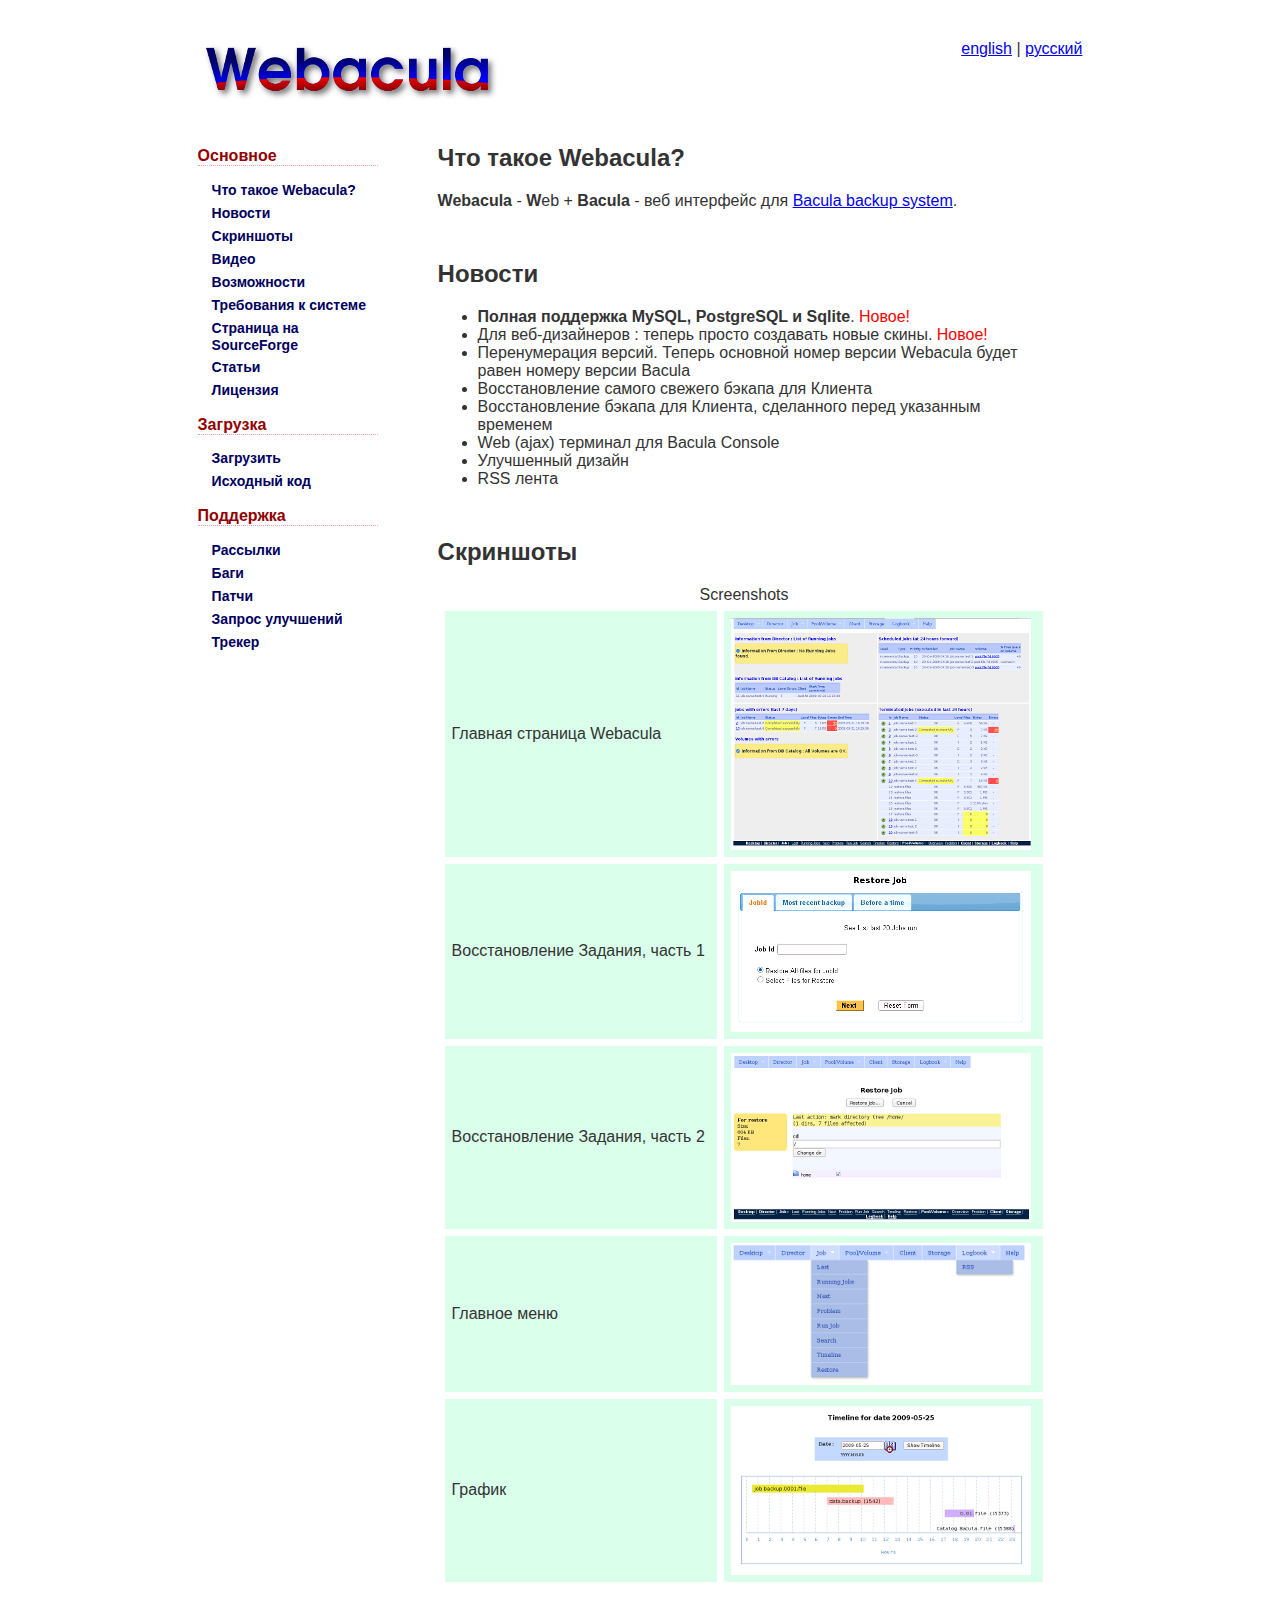
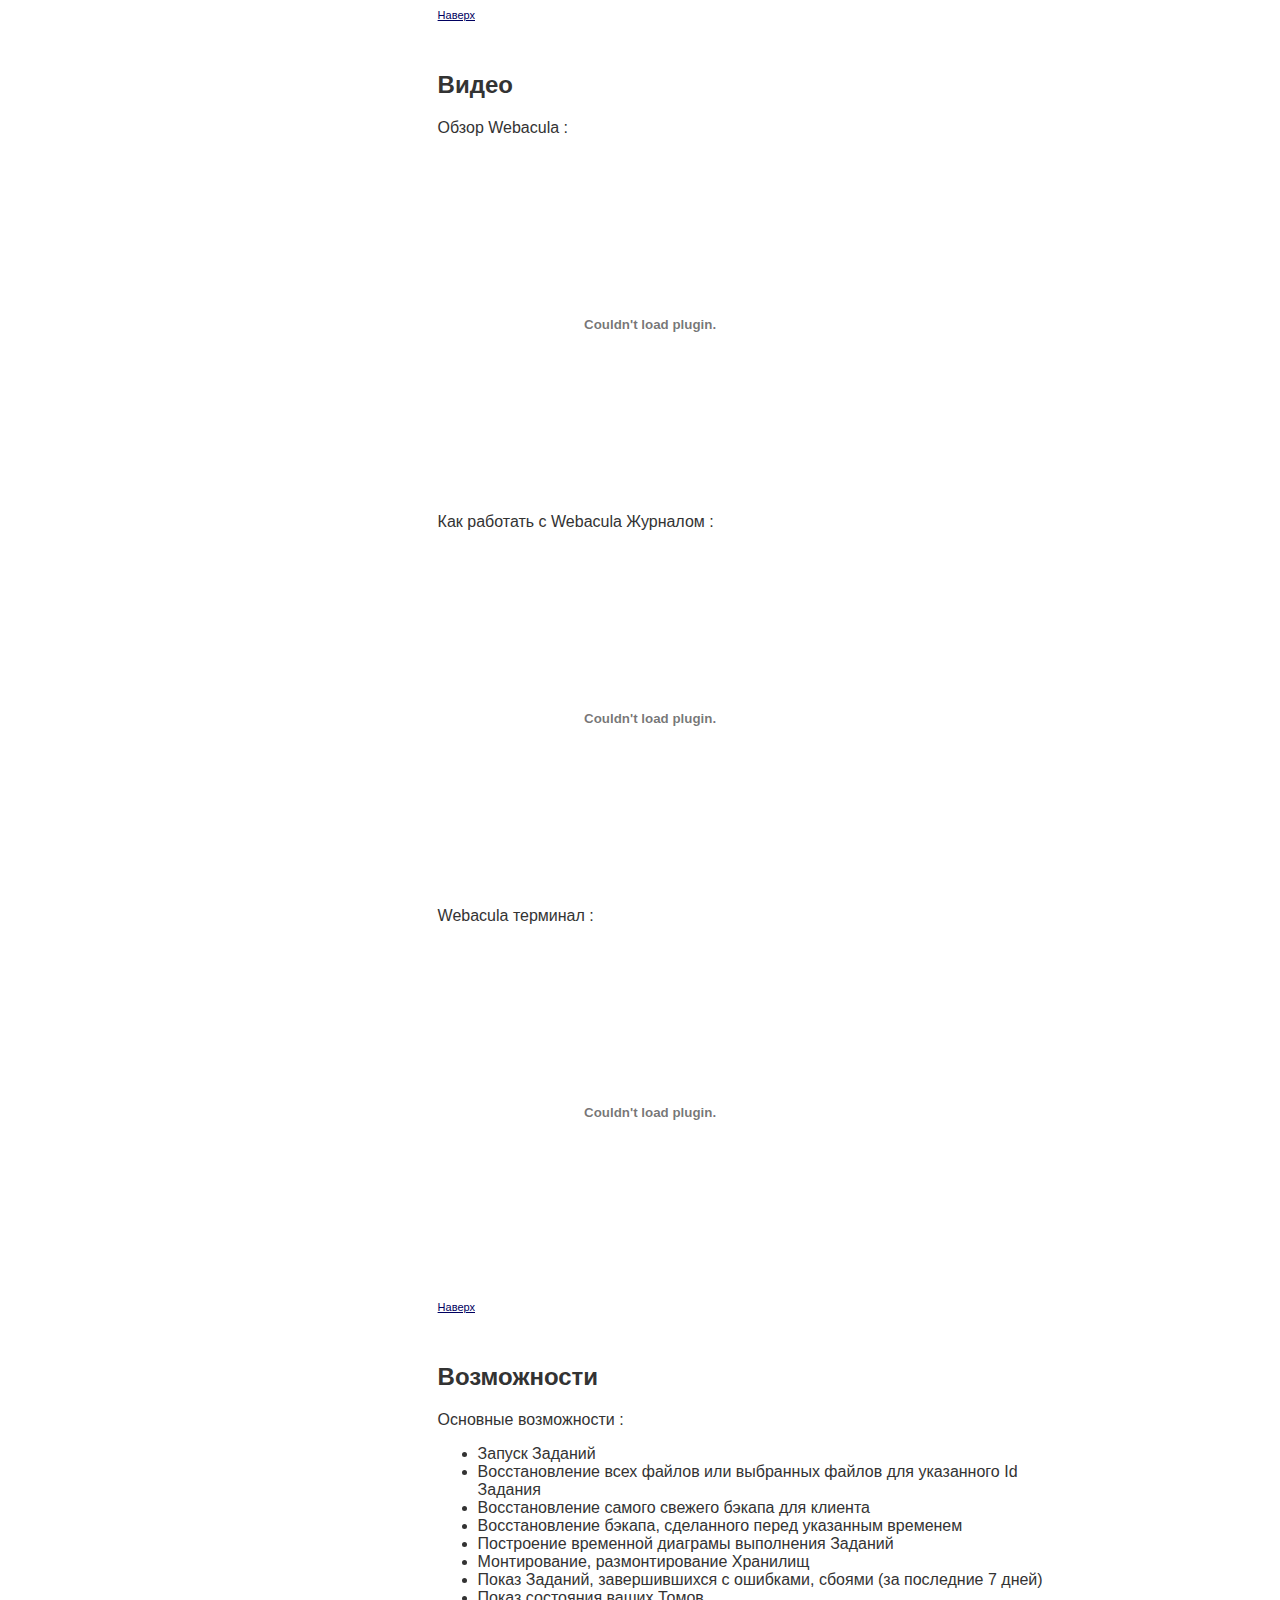
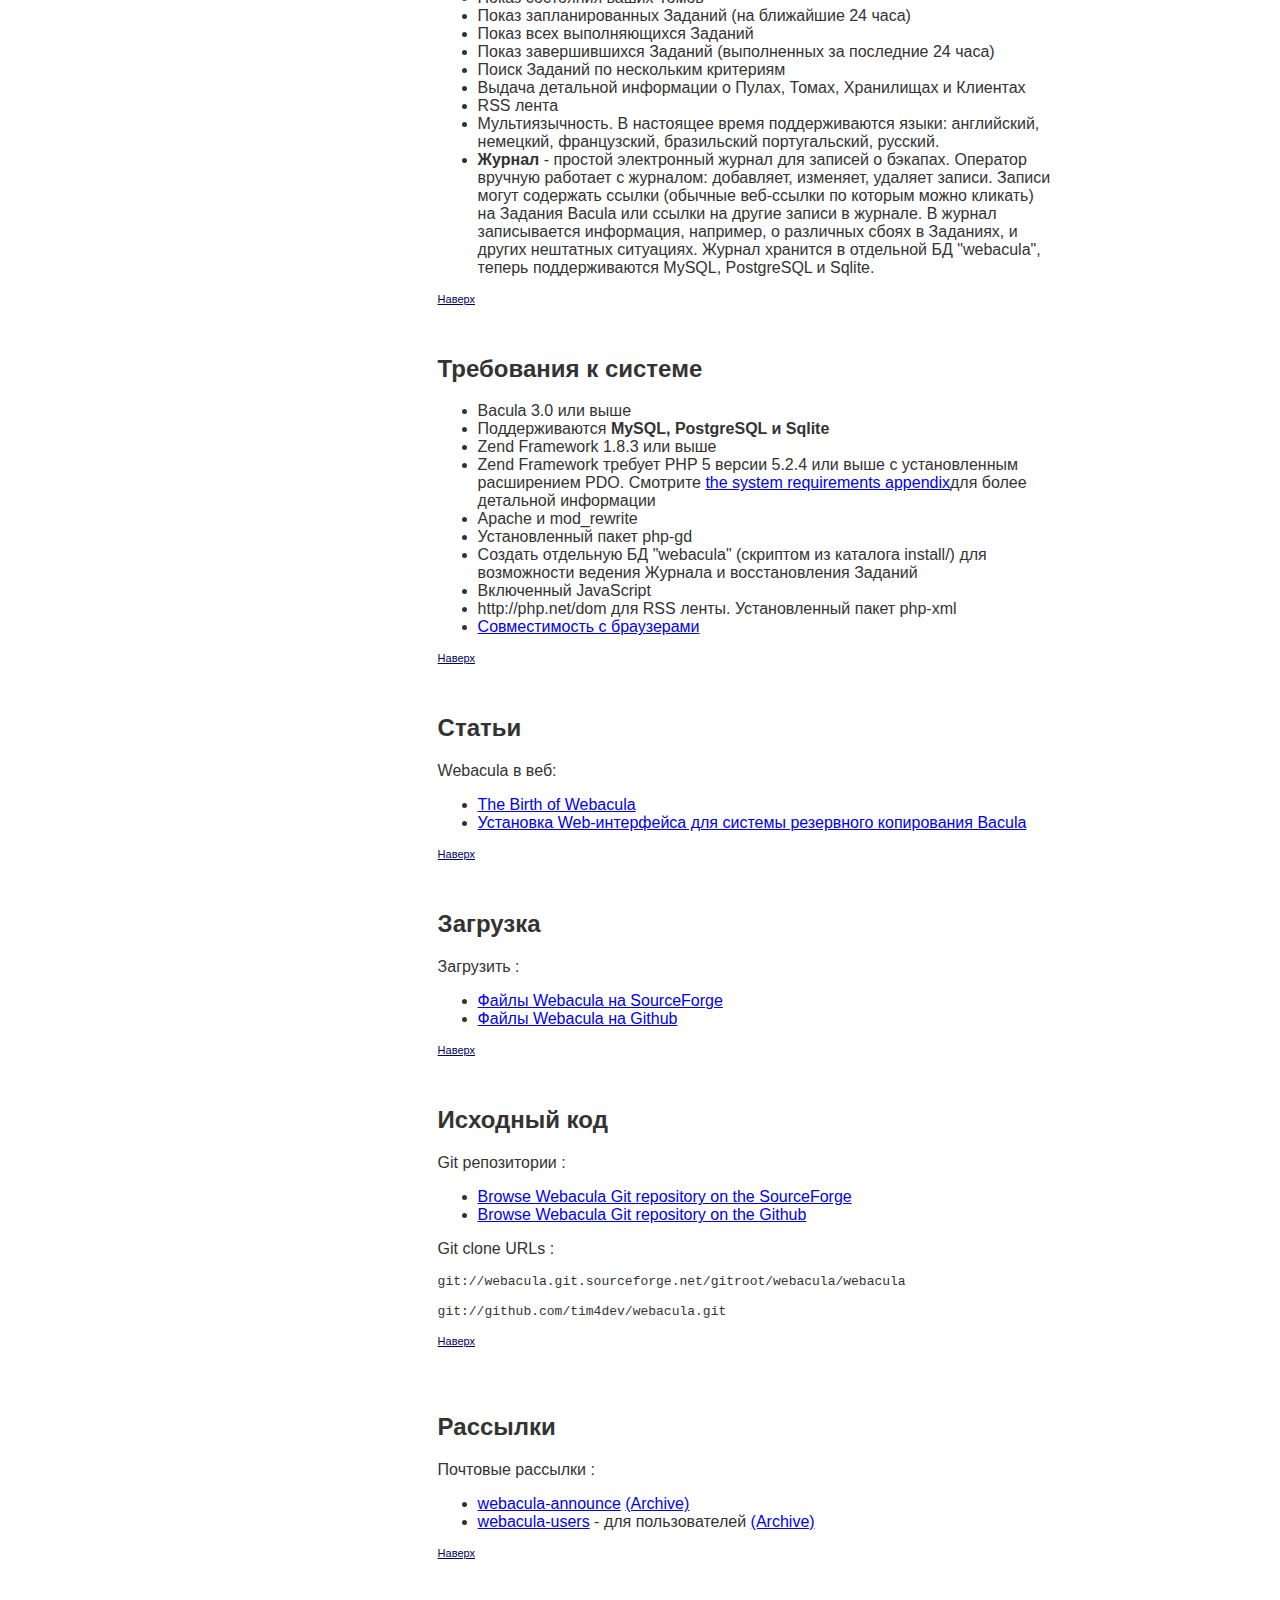
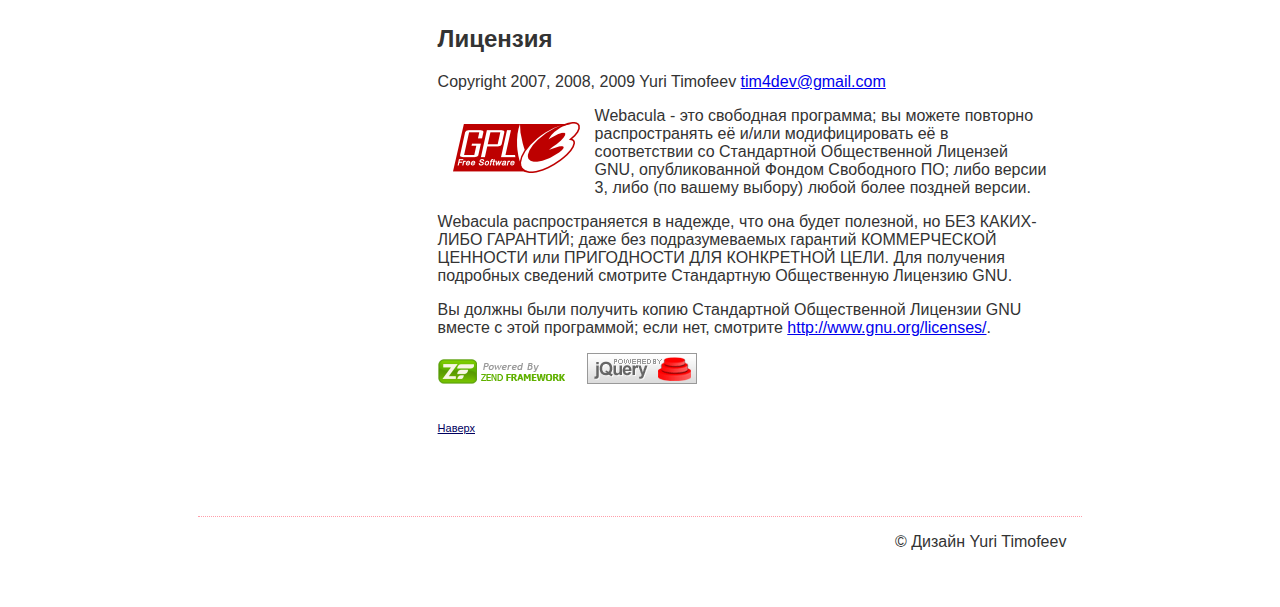
<file: index_ru_outdate.html>
<!DOCTYPE HTML PUBLIC "-//W3C//DTD HTML 4.01 Transitional//EN"
        "http://www.w3.org/TR/html4/loose.dtd">
<html>

<head>
   <meta http-equiv="Content-Type" content="text/html; charset=utf-8" />
   <link rel="shortcut icon" href="favicon.ico" />
   <title>Webacula домашняя страница</title>

<style type="text/css" media="screen">

body
{
	padding: 0;
	font-family: "Trebuchet MS", Arial, Helvetica, sans-serif;
	color: #333;
	background-color: #fff;
}

#container
{
	margin: 40px 15%;
}

#banner h1
{
   margin: 0;
   padding: .5em;
}

#nav
{
   float: left;
   width: 180px;
   margin-left: 0px;
   margin-bottom: 30px;
   padding-top: 1em;
}

a.a-top-page {
   font-size: 11px;
   font-family: arial, sans-serif;
   color: #000060;
}

/* Menu */
#menu ul {
   margin: 0;
   padding: 0px 0 0 14px;
   list-style: none;
}

#menu li {
	padding: 1px 0 4px 0;
}

#menu a {
   text-decoration: none;
   color: #000060;
   font-weight: bold;
   font-size: 14px;
   font-family: arial, sans-serif;
}

#menu a:hover {
   text-decoration: underline;
   color: #0000FF;
}

#menu h2 {
	margin-bottom: 10px 0 0 0;
	font-size: 16px;
	border-bottom: 1px dotted #FF9EAA;
   color: #920000;
}

/* end menu */


#nav p { margin-top: 10px; }

#content
{
	padding-top: 1em;
	margin: 10px 2em 2em 240px;
}

#content h2 { margin-top: 0; }

#footer
{
	clear: both;
	padding: 1em;
	text-align: right;
	border-top: 1px dotted #FF9EAA;
}

#spacer {margin-top: 2em;}

#table-screenshot {
   text-align: left;
   margin-top: 0px;
   margin-bottom: 20px;
}
#table-screenshot td {
   background-color: #DAFFEA;
}

#banner-logo
{
   vertical-align: middle;
}

#lang
{
   float: right;
   margin-right: 0px;
   vertical-align: top;
   margin-bottom: 20px;
}

</style>

</head>


<body>

<a name="top-page"></a>

<div id="container">
	<div id="banner-logo">
      <img src="images/logo.png" alt="Webacula logo" style="margin-bottom: 15px;" />
      <div id="lang">
         <a href="index.html">english</a> | <a href="index_ru.html">русский</a>
      </div>
	</div>

	<div id="nav">
      <div id="menu">
         <h2>Основное</h2>
         <ul>
               <li><a href="#what-is-webacula">Что такое Webacula?</a></li>
               <li><a href="#news">Новости</a></li>
               <li><a href="#screenshots">Скриншоты</a></li>
               <li><a href="#video">Видео</a></li>
               <li><a href="#features">Возможности</a></li>
               <li><a href="#requirements">Требования к системе</a></li>
               <li><a href="https://sourceforge.net/projects/webacula/">Страница на SourceForge</a></li>
               <li><a href="#articles">Статьи</a></li>
               <li><a href="#license">Лицензия</a></li>
         </ul>
         <h2>Загрузка</h2>
         <ul>
               <li><a href="#downloads">Загрузить</a></li>
               <li><a href="#source-code">Исходный код</a></li>
         </ul>
         <h2>Поддержка</h2>
         <ul>
               <li><a href="#mailing-lists">Рассылки</a></li>
               <li><a href="https://sourceforge.net/tracker/?group_id=201199&atid=976599">Баги</a></li>
               <li><a href="https://sourceforge.net/tracker/?group_id=201199&atid=976601">Патчи</a></li>
               <li><a href="https://sourceforge.net/tracker/?group_id=201199&atid=976602">Запрос улучшений</a></li>
               <li><a href="http://sourceforge.net/apps/trac/webacula/">Трекер</a></li>
         </ul>


		</div>
	</div>

<div id="content">

<a name="what-is-webacula">
<h2>Что такое Webacula?</h2>
</a>
	<p>
	<strong>Webacula</strong> - <strong>W</strong>eb + <strong>Bacula</strong> - веб интерфейс для <a href="http://www.bacula.org/" target="_blank">Bacula backup system</a>.
	</p>
<div id="spacer">&nbsp;</div>

<a name="news">
<h2>Новости</h2>
</a>
<p>
   <ul>
      <li><b>Полная поддержка MySQL, PostgreSQL и Sqlite</b>. <font  style="color : #ff0000;">Новое!</font></li>
      <li>Для веб-дизайнеров : теперь просто создавать новые скины. <font  style="color : #ff0000;">Новое!</font></li>
      <li>Перенумерация версий. Теперь основной номер версии Webacula будет равен номеру версии Bacula</li>
      <li>Восстановление самого свежего бэкапа для Клиента</li>
      <li>Восстановление бэкапа для Клиента, сделанного перед указанным временем</li>
      <li>Web (ajax) терминал для Bacula Console</li>
      <li>Улучшенный дизайн</li>
      <li>RSS лента</li>
   </ul>
</p>
<div id="spacer">&nbsp;</div>


<a name="screenshots">
<h2>Скриншоты</h2>
</a>
<p>

<table id="table-screenshot" width="100%" border="0" cellspacing="7" cellpadding="7">
  <caption>Screenshots</caption>
  <tbody>
    <tr>
      <td>Главная страница Webacula</td>
      <td><a href="images/webacula_main_page.png" target="_blank">
       <img src="images/tumb/small_webacula_main_page.png" alt="Webacula main page" align="center" border="0" title="Webacula main page"></a>
      </td>
    </tr>
    <tr>
      <td>Восстановление Задания, часть 1</td>
      <td>
      <a href="images/webacula_restore_job.png" target="_blank">
       <img src="images/tumb/small_webacula_restore_job.png" alt="Restore Job" align="center" border="0" title="Restore Job">
       </a>
      </td>
    </tr>
    <tr>
      <td>Восстановление Задания, часть 2</td>
      <td>
       <a href="images/webacula_restore_job2.png" target="_blank">
       <img src="images/tumb/small_webacula_restore_job2.png" alt="Restore Job" align="center" border="0" title="Restore Job">
       </a>
      </td>
    </tr>
    <tr>
      <td>Главное меню</td>
      <td>
      <a href="images/webacula_main_menu.png" target="_blank">
       <img src="images/tumb/small_webacula_main_menu.png" alt="Main Menu" align="center" border="0" title="Main Menu">
       </a>
      </td>
    </tr>
    <tr>
      <td>График</td>
      <td>
      <a href="images/webacula_timeline.png" target="_blank">
       <img src="images/tumb/small_webacula_timeline.png" alt="Timeline" align="center" border="0" title="Timeline">
       </a>
      </td>
    </tr>
  </tbody>
</table>
</p>
<a href="#top-page" class="a-top-page">Наверх</a>
<div id="spacer">&nbsp;</div>


<a name="video">
<h2>Видео</h2>
</a>
<p>Обзор Webacula : </p>
<object width="425" height="344"><param name="movie" value="http://www.youtube.com/v/0cKdPdTsgME&hl=ru&fs=1"></param><param name="allowFullScreen" value="true"></param><param name="allowscriptaccess" value="always"></param><embed src="http://www.youtube.com/v/0cKdPdTsgME&hl=ru&fs=1" type="application/x-shockwave-flash" allowscriptaccess="always" allowfullscreen="true" width="425" height="344"></embed></object>

<p>Как работать с Webacula Журналом : </p>
<object width="425" height="344"><param name="movie" value="http://www.youtube.com/v/4bUmXYPY2lU&hl=ru&fs=1"></param><param name="allowFullScreen" value="true"></param><param name="allowscriptaccess" value="always"></param><embed src="http://www.youtube.com/v/4bUmXYPY2lU&hl=ru&fs=1" type="application/x-shockwave-flash" allowscriptaccess="always" allowfullscreen="true" width="425" height="344"></embed></object>

<p>Webacula терминал : </p>
<object width="425" height="344"><param name="movie" value="http://www.youtube.com/v/Kf31g6XNSG4&hl=ru&fs=1"></param><param name="allowFullScreen" value="true"></param><param name="allowscriptaccess" value="always"></param><embed src="http://www.youtube.com/v/Kf31g6XNSG4&hl=ru&fs=1" type="application/x-shockwave-flash" allowscriptaccess="always" allowfullscreen="true" width="425" height="344"></embed></object>

<p><a href="#top-page" class="a-top-page">Наверх</a></p>
<div id="spacer">&nbsp;</div>

<a name="features">
<h2>Возможности</h2>
</a>
   <p>Основные возможности :</p>
   <ul>
   <li>Запуск Заданий</li>
   <li>Восстановление всех файлов или выбранных файлов для указанного Id Задания</li>
   <li>Восстановление самого свежего бэкапа для клиента</li>
   <li>Восстановление бэкапа, сделанного перед указанным временем</li>
   <li>Построение временной диаграмы выполнения Заданий</li>
   <li>Монтирование, размонтирование Хранилищ</li>
   <li>Показ Заданий, завершившихся с ошибками, сбоями (за последние 7 дней)</li>
   <li>Показ состояния ваших Томов</li>
   <li>Показ запланированных Заданий (на ближайшие 24 часа)</li>
   <li>Показ всех выполняющихся Заданий</li>
   <li>Показ завершившихся Заданий (выполненных за последние 24 часа)</li>
   <li>Поиск Заданий по нескольким критериям</li>
   <li>Выдача детальной информации о Пулах, Томах, Хранилищах и Клиентах</li>
   <li>RSS лента</li>
   <li>Мультиязычность. В настоящее время поддерживаются языки: английский, немецкий, французский, бразильский португальский, русский.</li>
   <li><strong>Журнал</strong> - простой электронный журнал для записей о бэкапах. Оператор вручную работает с журналом: добавляет,
изменяет, удаляет записи. Записи могут содержать ссылки (обычные веб-ссылки по которым можно кликать) на Задания Bacula или ссылки
на другие записи в журнале. В журнал записывается информация, например, о различных сбоях в Заданиях, и других нештатных ситуациях.
Журнал хранится в отдельной БД "webacula", теперь поддерживаются MySQL, PostgreSQL и Sqlite.</li>
</ul>
<a href="#top-page" class="a-top-page">Наверх</a>
<div id="spacer">&nbsp;</div>


<a name="requirements">
<h2>Требования к системе</h2>
</a>
      <p>
	</p><ul>
	<li>Bacula 3.0 или выше</li>
    <li>Поддерживаются <b>MySQL, PostgreSQL и Sqlite</b></li>
	<li>Zend Framework 1.8.3 или выше</li>
	<li>Zend Framework требует PHP 5 версии 5.2.4 или выше с установленным расширением PDO. Смотрите
   	<a href="http://framework.zend.com/manual/en/requirements.html" target="_blank"> the system requirements appendix</a>для более детальной информации</li>
	<li>Apache и mod_rewrite</li>
	<li>Установленный пакет php-gd</li>
	<li>Создать отдельную БД "webacula" (скриптом из каталога install/) для возможности ведения Журнала и восстановления Заданий</li>
	<li>Включенный JavaScript</li>
	<li>http://php.net/dom для RSS ленты. Установленный пакет php-xml</li>
	<li><a href="http://docs.jquery.com/Browser_Compatibility" target="_blank">Совместимость с браузерами</a></li>
	</ul>
<a href="#top-page" class="a-top-page">Наверх</a>
<div id="spacer">&nbsp;</div>


<a name="articles">
<h2>Статьи</h2>
</a>
<p>Webacula в веб:</p>
<ul>
   <li><a href="https://sourceforge.net/community/the-birth-of-webacula/" target="_blank">The Birth of Webacula</a></li>
   <li><a href="http://redalex.ru/index.php?option=com_content&view=article&id=1:-web-bacula&catid=1:bacula&Itemid=3" target="_blank">Установка Web-интерфейса для системы резервного копирования Bacula</a></li>
</ul>
<a href="#top-page" class="a-top-page">Наверх</a>
<div id="spacer">&nbsp;</div>


<a name="downloads">
<h2>Загрузка</h2>
</a>
<p>Загрузить :</p>
<ul>
   <li><a href="https://sourceforge.net/projects/webacula/files/">Файлы Webacula на SourceForge</a></li>
   <li><a href="http://github.com/tim4dev/webacula/downloads">Файлы Webacula на Github</a></li>
</ul>
<a href="#top-page" class="a-top-page">Наверх</a>
<div id="spacer">&nbsp;</div>


<a name="source-code">
<h2>Исходный код</h2>
</a>
<p>Git репозитории :</p>
<ul>
   <li><a href="http://webacula.git.sourceforge.net/">Browse Webacula Git repository on the SourceForge</a></li>
   <li><a href="http://github.com/tim4dev/webacula">Browse Webacula Git repository on the Github</a></li>
</ul>
<p>
Git clone URLs :
<pre>
git://webacula.git.sourceforge.net/gitroot/webacula/webacula

git://github.com/tim4dev/webacula.git
</pre>
</p>
<a href="#top-page" class="a-top-page">Наверх</a>
<p><div id="spacer">&nbsp;</div></p>


<a name="mailing-lists">
<h2>Рассылки</h2>
</a>
<p>Почтовые рассылки :</p>
<ul>
   <li><a href="https://lists.sourceforge.net/mailman/listinfo/webacula-announce">webacula-announce</a>
      <a href="https://sourceforge.net/mailarchive/forum.php?forum_name=webacula-announce">(Archive)</a>
   </li>
   <li><a href="https://lists.sourceforge.net/mailman/listinfo/webacula-users">webacula-users</a> - для пользователей
      <a href="https://sourceforge.net/mailarchive/forum.php?forum_name=webacula-users">(Archive)</a>
   </li>
</ul>
<p><a href="#top-page" class="a-top-page">Наверх</a></p>
<p><div id="spacer">&nbsp;</div></p>


<a name="license">
<h2>Лицензия</h2>
</a>
<p>Copyright 2007, 2008, 2009 Yuri Timofeev <a href="mailto:tim4dev@gmail.com">tim4dev@gmail.com</a></p>

<a href="http://www.gnu.org/licenses/gpl-3.0.html" target="_blank"><img ilo-full-src="images/other/gplv3-127x51.png" src="images/other/gplv3-127x51.png" alt="GPL3" align="left" border="0" height="51" hspace="15" vspace="15" width="127"></a>

<p>Webacula - это свободная программа; вы можете повторно распространять её и/или модифицировать
её в соответствии со Стандартной Общественной Лицензей GNU, опубликованной Фондом Свободного ПО; либо версии 3,
либо (по вашему выбору) любой более поздней версии.</p>

<p>Webacula распространяется в надежде, что она будет полезной, но БЕЗ КАКИХ-ЛИБО ГАРАНТИЙ;
даже без подразумеваемых гарантий КОММЕРЧЕСКОЙ ЦЕННОСТИ или ПРИГОДНОСТИ ДЛЯ КОНКРЕТНОЙ
ЦЕЛИ. Для получения подробных сведений смотрите Стандартную Общественную Лицензию GNU.</p>

<p>Вы должны были получить копию Стандартной Общественной Лицензии GNU вместе с этой
программой; если нет, смотрите
<a href="http://www.gnu.org/licenses/" name="GPL3" target="_blank">http://www.gnu.org/licenses/</a>.
</p>

<p>
<div align="left">
   <a href="http://framework.zend.com/" target="zfwindow"><img ilo-full-src="images/other/PoweredBy_ZF_4LightBG.png" src="images/other/PoweredBy_ZF_4LightBG.png" border="0"></a>
&nbsp;&nbsp;&nbsp;
   <a href="http://jquery.com/" target="_blank"><img ilo-full-src="images/other/jquery_logo.png" src="images/other/jquery_logo.png" border="0"></a>
</div>
</p>
<br />
<a href="#top-page" class="a-top-page">Наверх</a>
<div id="spacer">&nbsp;</div>



</div> <!-- end content -->

	<div id="footer">
		&copy; Дизайн Yuri Timofeev
	</div>

</div>
<!-- end container -->


<!-- Piwik -->
<script type="text/javascript">
var pkBaseURL = (("https:" == document.location.protocol) ? "https://apps.sourceforge.net/piwik/webacula/" : "http://apps.sourceforge.net/piwik/webacula/");
document.write(unescape("%3Cscript src='" + pkBaseURL + "piwik.js' type='text/javascript'%3E%3C/script%3E"));
</script><script type="text/javascript">
piwik_action_name = '';
piwik_idsite = 1;
piwik_url = pkBaseURL + "piwik.php";
piwik_log(piwik_action_name, piwik_idsite, piwik_url);
</script>
<object><noscript><p><img src="http://apps.sourceforge.net/piwik/webacula/piwik.php?idsite=1" alt="piwik"/></p></noscript></object>
<!-- End Piwik Tag -->

</body>
</html>
</file>
